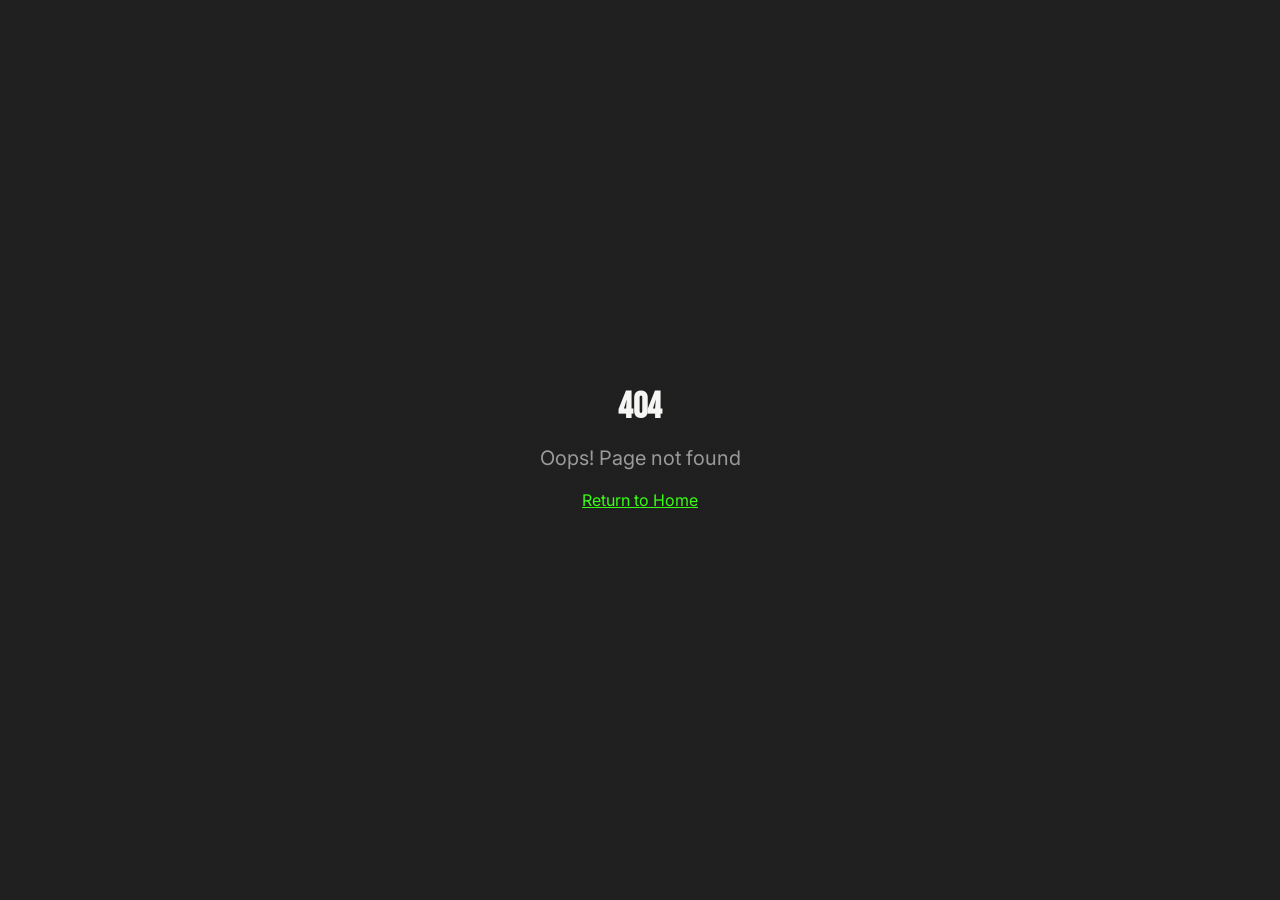
<file: index.html>
<!doctype html>
<html lang="de">
  <head>
    <meta charset="UTF-8" />
    <meta name="viewport" content="width=device-width, initial-scale=1.0" />

    <title>Amadeus Club Wilhelmshaven</title>
    <meta
      name="description"
      content="Der Amadeus Club in Wilhelmshaven bietet Hip-Hop, Afro, Retro-Vibes, VIP-Tische und Reservierungen für unvergessliche Nächte."
    />
    <meta name="author" content="Amadeus Club Wilhelmshaven" />

    <meta property="og:title" content="Amadeus Club Wilhelmshaven" />
    <meta
      property="og:description"
      content="Dein Nachtleben in Wilhelmshaven. 80er Retro trifft moderne Clubkultur."
    />
    <meta property="og:type" content="website" />
    <meta property="og:image" content="/Amadeus/og-image.jpg" />

    <meta name="twitter:card" content="summary_large_image" />
    <meta name="twitter:title" content="Amadeus Club Wilhelmshaven" />
    <meta
      name="twitter:description"
      content="VIP-Tische, Events und beste Musik im Amadeus Club Wilhelmshaven."
    />
    <meta name="twitter:image" content="/Amadeus/og-image.jpg" />

    <link rel="icon" href="/Amadeus/favicon.ico" />
    <script type="module" crossorigin src="/assets/index-DwmMILT6.js"></script>
    <link rel="stylesheet" crossorigin href="/assets/index-CGFKSxiW.css">
  </head>

  <body>
    <div id="root"></div>
  </body>
</html>
</file>
<file: assets/index-CGFKSxiW.css>
@import"https://fonts.googleapis.com/css2?family=Bebas+Neue&family=Inter:wght@300;400;500;600;700&display=swap";*,:before,:after{--tw-border-spacing-x: 0;--tw-border-spacing-y: 0;--tw-translate-x: 0;--tw-translate-y: 0;--tw-rotate: 0;--tw-skew-x: 0;--tw-skew-y: 0;--tw-scale-x: 1;--tw-scale-y: 1;--tw-pan-x: ;--tw-pan-y: ;--tw-pinch-zoom: ;--tw-scroll-snap-strictness: proximity;--tw-gradient-from-position: ;--tw-gradient-via-position: ;--tw-gradient-to-position: ;--tw-ordinal: ;--tw-slashed-zero: ;--tw-numeric-figure: ;--tw-numeric-spacing: ;--tw-numeric-fraction: ;--tw-ring-inset: ;--tw-ring-offset-width: 0px;--tw-ring-offset-color: #fff;--tw-ring-color: rgb(59 130 246 / .5);--tw-ring-offset-shadow: 0 0 #0000;--tw-ring-shadow: 0 0 #0000;--tw-shadow: 0 0 #0000;--tw-shadow-colored: 0 0 #0000;--tw-blur: ;--tw-brightness: ;--tw-contrast: ;--tw-grayscale: ;--tw-hue-rotate: ;--tw-invert: ;--tw-saturate: ;--tw-sepia: ;--tw-drop-shadow: ;--tw-backdrop-blur: ;--tw-backdrop-brightness: ;--tw-backdrop-contrast: ;--tw-backdrop-grayscale: ;--tw-backdrop-hue-rotate: ;--tw-backdrop-invert: ;--tw-backdrop-opacity: ;--tw-backdrop-saturate: ;--tw-backdrop-sepia: ;--tw-contain-size: ;--tw-contain-layout: ;--tw-contain-paint: ;--tw-contain-style: }::backdrop{--tw-border-spacing-x: 0;--tw-border-spacing-y: 0;--tw-translate-x: 0;--tw-translate-y: 0;--tw-rotate: 0;--tw-skew-x: 0;--tw-skew-y: 0;--tw-scale-x: 1;--tw-scale-y: 1;--tw-pan-x: ;--tw-pan-y: ;--tw-pinch-zoom: ;--tw-scroll-snap-strictness: proximity;--tw-gradient-from-position: ;--tw-gradient-via-position: ;--tw-gradient-to-position: ;--tw-ordinal: ;--tw-slashed-zero: ;--tw-numeric-figure: ;--tw-numeric-spacing: ;--tw-numeric-fraction: ;--tw-ring-inset: ;--tw-ring-offset-width: 0px;--tw-ring-offset-color: #fff;--tw-ring-color: rgb(59 130 246 / .5);--tw-ring-offset-shadow: 0 0 #0000;--tw-ring-shadow: 0 0 #0000;--tw-shadow: 0 0 #0000;--tw-shadow-colored: 0 0 #0000;--tw-blur: ;--tw-brightness: ;--tw-contrast: ;--tw-grayscale: ;--tw-hue-rotate: ;--tw-invert: ;--tw-saturate: ;--tw-sepia: ;--tw-drop-shadow: ;--tw-backdrop-blur: ;--tw-backdrop-brightness: ;--tw-backdrop-contrast: ;--tw-backdrop-grayscale: ;--tw-backdrop-hue-rotate: ;--tw-backdrop-invert: ;--tw-backdrop-opacity: ;--tw-backdrop-saturate: ;--tw-backdrop-sepia: ;--tw-contain-size: ;--tw-contain-layout: ;--tw-contain-paint: ;--tw-contain-style: }*,:before,:after{box-sizing:border-box;border-width:0;border-style:solid;border-color:#e5e7eb}:before,:after{--tw-content: ""}html,:host{line-height:1.5;-webkit-text-size-adjust:100%;-moz-tab-size:4;-o-tab-size:4;tab-size:4;font-family:Inter,system-ui,sans-serif;font-feature-settings:normal;font-variation-settings:normal;-webkit-tap-highlight-color:transparent}body{margin:0;line-height:inherit}hr{height:0;color:inherit;border-top-width:1px}abbr:where([title]){-webkit-text-decoration:underline dotted;text-decoration:underline dotted}h1,h2,h3,h4,h5,h6{font-size:inherit;font-weight:inherit}a{color:inherit;text-decoration:inherit}b,strong{font-weight:bolder}code,kbd,samp,pre{font-family:ui-monospace,SFMono-Regular,Menlo,Monaco,Consolas,Liberation Mono,Courier New,monospace;font-feature-settings:normal;font-variation-settings:normal;font-size:1em}small{font-size:80%}sub,sup{font-size:75%;line-height:0;position:relative;vertical-align:baseline}sub{bottom:-.25em}sup{top:-.5em}table{text-indent:0;border-color:inherit;border-collapse:collapse}button,input,optgroup,select,textarea{font-family:inherit;font-feature-settings:inherit;font-variation-settings:inherit;font-size:100%;font-weight:inherit;line-height:inherit;letter-spacing:inherit;color:inherit;margin:0;padding:0}button,select{text-transform:none}button,input:where([type=button]),input:where([type=reset]),input:where([type=submit]){-webkit-appearance:button;background-color:transparent;background-image:none}:-moz-focusring{outline:auto}:-moz-ui-invalid{box-shadow:none}progress{vertical-align:baseline}::-webkit-inner-spin-button,::-webkit-outer-spin-button{height:auto}[type=search]{-webkit-appearance:textfield;outline-offset:-2px}::-webkit-search-decoration{-webkit-appearance:none}::-webkit-file-upload-button{-webkit-appearance:button;font:inherit}summary{display:list-item}blockquote,dl,dd,h1,h2,h3,h4,h5,h6,hr,figure,p,pre{margin:0}fieldset{margin:0;padding:0}legend{padding:0}ol,ul,menu{list-style:none;margin:0;padding:0}dialog{padding:0}textarea{resize:vertical}input::-moz-placeholder,textarea::-moz-placeholder{opacity:1;color:#9ca3af}input::placeholder,textarea::placeholder{opacity:1;color:#9ca3af}button,[role=button]{cursor:pointer}:disabled{cursor:default}img,svg,video,canvas,audio,iframe,embed,object{display:block;vertical-align:middle}img,video{max-width:100%;height:auto}[hidden]:where(:not([hidden=until-found])){display:none}:root{--background: 0 0% 4%;--foreground: 60 9% 96%;--card: 0 0% 7%;--card-foreground: 60 9% 96%;--popover: 0 0% 6%;--popover-foreground: 60 9% 96%;--primary: 111 100% 54%;--primary-foreground: 0 0% 4%;--primary-glow: 111 100% 60%;--secondary: 0 0% 10%;--secondary-foreground: 60 9% 96%;--muted: 0 0% 12%;--muted-foreground: 0 0% 60%;--accent: 111 100% 54%;--accent-foreground: 0 0% 4%;--destructive: 0 84% 60%;--destructive-foreground: 60 9% 96%;--border: 0 0% 14%;--input: 0 0% 12%;--ring: 111 100% 54%;--radius: .75rem;--gradient-hero: radial-gradient(ellipse at center, hsl(111 100% 54% / .15) 0%, hsl(0 0% 4% / .95) 60%, hsl(0 0% 2%) 100%);--gradient-card: linear-gradient(145deg, hsl(0 0% 8%) 0%, hsl(0 0% 5%) 100%);--gradient-text: linear-gradient(180deg, hsl(60 9% 96%) 0%, hsl(60 9% 75%) 100%);--shadow-neon: 0 0 20px hsl(111 100% 54% / .5), 0 0 40px hsl(111 100% 54% / .25);--shadow-neon-lg: 0 0 40px hsl(111 100% 54% / .6), 0 0 80px hsl(111 100% 54% / .3);--shadow-elegant: 0 20px 60px -10px hsl(0 0% 0% / .8);--transition-smooth: cubic-bezier(.22, 1, .36, 1)}*{border-color:hsl(var(--border))}html{scroll-behavior:smooth}body{background-color:hsl(var(--background));color:hsl(var(--foreground));-webkit-font-smoothing:antialiased;-moz-osx-font-smoothing:grayscale;font-family:Inter,system-ui,sans-serif;background-image:radial-gradient(circle at 20% 10%,hsl(111 100% 54% / .04),transparent 40%),radial-gradient(circle at 80% 80%,hsl(111 100% 54% / .03),transparent 40%)}h1,h2,h3,h4,.display{font-family:Bebas Neue,Inter,sans-serif;letter-spacing:.02em}body:before{content:"";pointer-events:none;position:fixed;top:0;right:0;bottom:0;left:0;z-index:1;opacity:.035;background-image:url("data:image/svg+xml;utf8,<svg xmlns='http://www.w3.org/2000/svg' width='160' height='160'><filter id='n'><feTurbulence type='fractalNoise' baseFrequency='0.9' numOctaves='2'/></filter><rect width='100%' height='100%' filter='url(%23n)' opacity='0.6'/></svg>");mix-blend-mode:overlay}.container{width:100%;margin-right:auto;margin-left:auto;padding-right:1.5rem;padding-left:1.5rem}@media (min-width: 1400px){.container{max-width:1400px}}.sr-only{position:absolute;width:1px;height:1px;padding:0;margin:-1px;overflow:hidden;clip:rect(0,0,0,0);white-space:nowrap;border-width:0}.pointer-events-none{pointer-events:none}.pointer-events-auto{pointer-events:auto}.visible{visibility:visible}.invisible{visibility:hidden}.fixed{position:fixed}.absolute{position:absolute}.relative{position:relative}.inset-0{top:0;right:0;bottom:0;left:0}.inset-x-0{left:0;right:0}.inset-y-0{top:0;bottom:0}.-bottom-12{bottom:-3rem}.-left-12{left:-3rem}.-right-12{right:-3rem}.-top-12{top:-3rem}.bottom-0{bottom:0}.bottom-6{bottom:1.5rem}.left-0{left:0}.left-1{left:.25rem}.left-1\/2{left:50%}.left-2{left:.5rem}.left-3{left:.75rem}.left-4{left:1rem}.left-\[50\%\]{left:50%}.right-0{right:0}.right-1{right:.25rem}.right-2{right:.5rem}.right-3{right:.75rem}.right-4{right:1rem}.right-5{right:1.25rem}.right-6{right:1.5rem}.top-0{top:0}.top-1\.5{top:.375rem}.top-1\/2{top:50%}.top-2{top:.5rem}.top-3{top:.75rem}.top-3\.5{top:.875rem}.top-4{top:1rem}.top-6{top:1.5rem}.top-\[1px\]{top:1px}.top-\[50\%\]{top:50%}.top-\[60\%\]{top:60%}.top-full{top:100%}.z-0{z-index:0}.z-10{z-index:10}.z-20{z-index:20}.z-40{z-index:40}.z-50{z-index:50}.z-\[100\]{z-index:100}.z-\[1\]{z-index:1}.z-\[60\]{z-index:60}.z-\[80\]{z-index:80}.z-\[90\]{z-index:90}.col-span-1{grid-column:span 1 / span 1}.col-span-2{grid-column:span 2 / span 2}.col-span-full{grid-column:1 / -1}.-mx-1{margin-left:-.25rem;margin-right:-.25rem}.mx-2{margin-left:.5rem;margin-right:.5rem}.mx-3\.5{margin-left:.875rem;margin-right:.875rem}.mx-auto{margin-left:auto;margin-right:auto}.my-0\.5{margin-top:.125rem;margin-bottom:.125rem}.my-1{margin-top:.25rem;margin-bottom:.25rem}.my-10{margin-top:2.5rem;margin-bottom:2.5rem}.-ml-4{margin-left:-1rem}.-mt-4{margin-top:-1rem}.mb-1{margin-bottom:.25rem}.mb-10{margin-bottom:2.5rem}.mb-12{margin-bottom:3rem}.mb-2{margin-bottom:.5rem}.mb-3{margin-bottom:.75rem}.mb-4{margin-bottom:1rem}.mb-5{margin-bottom:1.25rem}.mb-6{margin-bottom:1.5rem}.mb-8{margin-bottom:2rem}.ml-1{margin-left:.25rem}.ml-2{margin-left:.5rem}.ml-auto{margin-left:auto}.mr-2{margin-right:.5rem}.mt-1{margin-top:.25rem}.mt-1\.5{margin-top:.375rem}.mt-12{margin-top:3rem}.mt-14{margin-top:3.5rem}.mt-2{margin-top:.5rem}.mt-24{margin-top:6rem}.mt-3{margin-top:.75rem}.mt-4{margin-top:1rem}.mt-6{margin-top:1.5rem}.mt-8{margin-top:2rem}.mt-auto{margin-top:auto}.line-clamp-2{overflow:hidden;display:-webkit-box;-webkit-box-orient:vertical;-webkit-line-clamp:2}.line-clamp-3{overflow:hidden;display:-webkit-box;-webkit-box-orient:vertical;-webkit-line-clamp:3}.\!block{display:block!important}.block{display:block}.inline{display:inline}.flex{display:flex}.inline-flex{display:inline-flex}.table{display:table}.grid{display:grid}.hidden{display:none}.aspect-\[4\/5\]{aspect-ratio:4/5}.aspect-square{aspect-ratio:1 / 1}.aspect-video{aspect-ratio:16 / 9}.size-4{width:1rem;height:1rem}.h-1\.5{height:.375rem}.h-10{height:2.5rem}.h-11{height:2.75rem}.h-12{height:3rem}.h-14{height:3.5rem}.h-16{height:4rem}.h-2{height:.5rem}.h-2\.5{height:.625rem}.h-20{height:5rem}.h-3{height:.75rem}.h-3\.5{height:.875rem}.h-32{height:8rem}.h-4{height:1rem}.h-40{height:10rem}.h-48{height:12rem}.h-5{height:1.25rem}.h-56{height:14rem}.h-6{height:1.5rem}.h-64{height:16rem}.h-7{height:1.75rem}.h-8{height:2rem}.h-9{height:2.25rem}.h-\[1px\]{height:1px}.h-\[400px\]{height:400px}.h-\[420px\]{height:420px}.h-\[60vh\]{height:60vh}.h-\[96px\]{height:96px}.h-\[var\(--radix-navigation-menu-viewport-height\)\]{height:var(--radix-navigation-menu-viewport-height)}.h-\[var\(--radix-select-trigger-height\)\]{height:var(--radix-select-trigger-height)}.h-auto{height:auto}.h-full{height:100%}.h-px{height:1px}.h-svh{height:100svh}.max-h-0{max-height:0px}.max-h-96{max-height:24rem}.max-h-\[300px\]{max-height:300px}.max-h-\[480px\]{max-height:480px}.max-h-\[88vh\]{max-height:88vh}.max-h-\[90vh\]{max-height:90vh}.max-h-screen{max-height:100vh}.min-h-0{min-height:0px}.min-h-\[100px\]{min-height:100px}.min-h-\[100svh\]{min-height:100svh}.min-h-\[400px\]{min-height:400px}.min-h-\[40px\]{min-height:40px}.min-h-\[80px\]{min-height:80px}.min-h-screen{min-height:100vh}.min-h-svh{min-height:100svh}.w-0{width:0px}.w-1{width:.25rem}.w-10{width:2.5rem}.w-11{width:2.75rem}.w-12{width:3rem}.w-14{width:3.5rem}.w-16{width:4rem}.w-2{width:.5rem}.w-2\.5{width:.625rem}.w-20{width:5rem}.w-3{width:.75rem}.w-3\.5{width:.875rem}.w-3\/4{width:75%}.w-32{width:8rem}.w-4{width:1rem}.w-48{width:12rem}.w-5{width:1.25rem}.w-56{width:14rem}.w-6{width:1.5rem}.w-64{width:16rem}.w-7{width:1.75rem}.w-72{width:18rem}.w-8{width:2rem}.w-9{width:2.25rem}.w-\[--sidebar-width\]{width:var(--sidebar-width)}.w-\[100px\]{width:100px}.w-\[180px\]{width:180px}.w-\[1px\]{width:1px}.w-auto{width:auto}.w-full{width:100%}.w-max{width:-moz-max-content;width:max-content}.w-px{width:1px}.min-w-0{min-width:0px}.min-w-5{min-width:1.25rem}.min-w-\[12rem\]{min-width:12rem}.min-w-\[58px\]{min-width:58px}.min-w-\[8rem\]{min-width:8rem}.min-w-\[var\(--radix-select-trigger-width\)\]{min-width:var(--radix-select-trigger-width)}.max-w-2xl{max-width:42rem}.max-w-3xl{max-width:48rem}.max-w-4xl{max-width:56rem}.max-w-7xl{max-width:80rem}.max-w-\[--skeleton-width\]{max-width:var(--skeleton-width)}.max-w-\[760px\]{max-width:760px}.max-w-\[92vw\]{max-width:92vw}.max-w-full{max-width:100%}.max-w-lg{max-width:32rem}.max-w-max{max-width:-moz-max-content;max-width:max-content}.max-w-md{max-width:28rem}.max-w-none{max-width:none}.max-w-sm{max-width:24rem}.max-w-xl{max-width:36rem}.flex-1{flex:1 1 0%}.shrink-0{flex-shrink:0}.grow{flex-grow:1}.grow-0{flex-grow:0}.basis-full{flex-basis:100%}.caption-bottom{caption-side:bottom}.border-collapse{border-collapse:collapse}.-translate-x-1\/2{--tw-translate-x: -50%;transform:translate(var(--tw-translate-x),var(--tw-translate-y)) rotate(var(--tw-rotate)) skew(var(--tw-skew-x)) skewY(var(--tw-skew-y)) scaleX(var(--tw-scale-x)) scaleY(var(--tw-scale-y))}.-translate-x-full{--tw-translate-x: -100%;transform:translate(var(--tw-translate-x),var(--tw-translate-y)) rotate(var(--tw-rotate)) skew(var(--tw-skew-x)) skewY(var(--tw-skew-y)) scaleX(var(--tw-scale-x)) scaleY(var(--tw-scale-y))}.-translate-x-px{--tw-translate-x: -1px;transform:translate(var(--tw-translate-x),var(--tw-translate-y)) rotate(var(--tw-rotate)) skew(var(--tw-skew-x)) skewY(var(--tw-skew-y)) scaleX(var(--tw-scale-x)) scaleY(var(--tw-scale-y))}.-translate-y-1\/2{--tw-translate-y: -50%;transform:translate(var(--tw-translate-x),var(--tw-translate-y)) rotate(var(--tw-rotate)) skew(var(--tw-skew-x)) skewY(var(--tw-skew-y)) scaleX(var(--tw-scale-x)) scaleY(var(--tw-scale-y))}.translate-x-0{--tw-translate-x: 0px;transform:translate(var(--tw-translate-x),var(--tw-translate-y)) rotate(var(--tw-rotate)) skew(var(--tw-skew-x)) skewY(var(--tw-skew-y)) scaleX(var(--tw-scale-x)) scaleY(var(--tw-scale-y))}.translate-x-\[-50\%\]{--tw-translate-x: -50%;transform:translate(var(--tw-translate-x),var(--tw-translate-y)) rotate(var(--tw-rotate)) skew(var(--tw-skew-x)) skewY(var(--tw-skew-y)) scaleX(var(--tw-scale-x)) scaleY(var(--tw-scale-y))}.translate-x-px{--tw-translate-x: 1px;transform:translate(var(--tw-translate-x),var(--tw-translate-y)) rotate(var(--tw-rotate)) skew(var(--tw-skew-x)) skewY(var(--tw-skew-y)) scaleX(var(--tw-scale-x)) scaleY(var(--tw-scale-y))}.translate-y-\[-50\%\]{--tw-translate-y: -50%;transform:translate(var(--tw-translate-x),var(--tw-translate-y)) rotate(var(--tw-rotate)) skew(var(--tw-skew-x)) skewY(var(--tw-skew-y)) scaleX(var(--tw-scale-x)) scaleY(var(--tw-scale-y))}.rotate-45{--tw-rotate: 45deg;transform:translate(var(--tw-translate-x),var(--tw-translate-y)) rotate(var(--tw-rotate)) skew(var(--tw-skew-x)) skewY(var(--tw-skew-y)) scaleX(var(--tw-scale-x)) scaleY(var(--tw-scale-y))}.rotate-90{--tw-rotate: 90deg;transform:translate(var(--tw-translate-x),var(--tw-translate-y)) rotate(var(--tw-rotate)) skew(var(--tw-skew-x)) skewY(var(--tw-skew-y)) scaleX(var(--tw-scale-x)) scaleY(var(--tw-scale-y))}.transform{transform:translate(var(--tw-translate-x),var(--tw-translate-y)) rotate(var(--tw-rotate)) skew(var(--tw-skew-x)) skewY(var(--tw-skew-y)) scaleX(var(--tw-scale-x)) scaleY(var(--tw-scale-y))}@keyframes fade-in{0%{opacity:0;transform:translateY(16px)}to{opacity:1;transform:translateY(0)}}.animate-fade-in{animation:fade-in .8s cubic-bezier(.22,1,.36,1) both}@keyframes pulse{50%{opacity:.5}}.animate-pulse{animation:pulse 2s cubic-bezier(.4,0,.6,1) infinite}@keyframes pulse-neon{0%,to{filter:drop-shadow(0 0 12px hsl(var(--primary) / .6)) drop-shadow(0 0 28px hsl(var(--primary) / .35))}50%{filter:drop-shadow(0 0 22px hsl(var(--primary) / .9)) drop-shadow(0 0 50px hsl(var(--primary) / .55))}}.animate-pulse-neon{animation:pulse-neon 3s ease-in-out infinite}@keyframes scale-in{0%{opacity:0;transform:scale(.96)}to{opacity:1;transform:scale(1)}}.animate-scale-in{animation:scale-in .6s cubic-bezier(.22,1,.36,1) both}@keyframes spin{to{transform:rotate(360deg)}}.animate-spin{animation:spin 1s linear infinite}.cursor-default{cursor:default}.cursor-pointer{cursor:pointer}.touch-none{touch-action:none}.select-none{-webkit-user-select:none;-moz-user-select:none;user-select:none}.resize-none{resize:none}.list-none{list-style-type:none}.columns-2{-moz-columns:2;columns:2}.grid-cols-1{grid-template-columns:repeat(1,minmax(0,1fr))}.grid-cols-2{grid-template-columns:repeat(2,minmax(0,1fr))}.flex-row{flex-direction:row}.flex-col{flex-direction:column}.flex-col-reverse{flex-direction:column-reverse}.flex-wrap{flex-wrap:wrap}.items-start{align-items:flex-start}.items-end{align-items:flex-end}.items-center{align-items:center}.items-stretch{align-items:stretch}.justify-end{justify-content:flex-end}.justify-center{justify-content:center}.justify-between{justify-content:space-between}.gap-1{gap:.25rem}.gap-1\.5{gap:.375rem}.gap-10{gap:2.5rem}.gap-2{gap:.5rem}.gap-3{gap:.75rem}.gap-4{gap:1rem}.gap-5{gap:1.25rem}.gap-6{gap:1.5rem}.gap-8{gap:2rem}.space-x-1>:not([hidden])~:not([hidden]){--tw-space-x-reverse: 0;margin-right:calc(.25rem * var(--tw-space-x-reverse));margin-left:calc(.25rem * calc(1 - var(--tw-space-x-reverse)))}.space-x-4>:not([hidden])~:not([hidden]){--tw-space-x-reverse: 0;margin-right:calc(1rem * var(--tw-space-x-reverse));margin-left:calc(1rem * calc(1 - var(--tw-space-x-reverse)))}.space-y-1>:not([hidden])~:not([hidden]){--tw-space-y-reverse: 0;margin-top:calc(.25rem * calc(1 - var(--tw-space-y-reverse)));margin-bottom:calc(.25rem * var(--tw-space-y-reverse))}.space-y-1\.5>:not([hidden])~:not([hidden]){--tw-space-y-reverse: 0;margin-top:calc(.375rem * calc(1 - var(--tw-space-y-reverse)));margin-bottom:calc(.375rem * var(--tw-space-y-reverse))}.space-y-12>:not([hidden])~:not([hidden]){--tw-space-y-reverse: 0;margin-top:calc(3rem * calc(1 - var(--tw-space-y-reverse)));margin-bottom:calc(3rem * var(--tw-space-y-reverse))}.space-y-2>:not([hidden])~:not([hidden]){--tw-space-y-reverse: 0;margin-top:calc(.5rem * calc(1 - var(--tw-space-y-reverse)));margin-bottom:calc(.5rem * var(--tw-space-y-reverse))}.space-y-3>:not([hidden])~:not([hidden]){--tw-space-y-reverse: 0;margin-top:calc(.75rem * calc(1 - var(--tw-space-y-reverse)));margin-bottom:calc(.75rem * var(--tw-space-y-reverse))}.space-y-4>:not([hidden])~:not([hidden]){--tw-space-y-reverse: 0;margin-top:calc(1rem * calc(1 - var(--tw-space-y-reverse)));margin-bottom:calc(1rem * var(--tw-space-y-reverse))}.space-y-5>:not([hidden])~:not([hidden]){--tw-space-y-reverse: 0;margin-top:calc(1.25rem * calc(1 - var(--tw-space-y-reverse)));margin-bottom:calc(1.25rem * var(--tw-space-y-reverse))}.space-y-6>:not([hidden])~:not([hidden]){--tw-space-y-reverse: 0;margin-top:calc(1.5rem * calc(1 - var(--tw-space-y-reverse)));margin-bottom:calc(1.5rem * var(--tw-space-y-reverse))}.space-y-8>:not([hidden])~:not([hidden]){--tw-space-y-reverse: 0;margin-top:calc(2rem * calc(1 - var(--tw-space-y-reverse)));margin-bottom:calc(2rem * var(--tw-space-y-reverse))}.overflow-auto{overflow:auto}.overflow-hidden{overflow:hidden}.overflow-y-auto{overflow-y:auto}.overflow-x-hidden{overflow-x:hidden}.truncate{overflow:hidden;text-overflow:ellipsis;white-space:nowrap}.whitespace-nowrap{white-space:nowrap}.whitespace-pre-line{white-space:pre-line}.whitespace-pre-wrap{white-space:pre-wrap}.break-words{overflow-wrap:break-word}.rounded{border-radius:.25rem}.rounded-2xl{border-radius:1rem}.rounded-\[2px\]{border-radius:2px}.rounded-\[inherit\]{border-radius:inherit}.rounded-full{border-radius:9999px}.rounded-lg{border-radius:var(--radius)}.rounded-md{border-radius:calc(var(--radius) - 2px)}.rounded-sm{border-radius:calc(var(--radius) - 4px)}.rounded-xl{border-radius:.75rem}.rounded-t-\[10px\]{border-top-left-radius:10px;border-top-right-radius:10px}.rounded-tl-sm{border-top-left-radius:calc(var(--radius) - 4px)}.border{border-width:1px}.border-2{border-width:2px}.border-\[1\.5px\]{border-width:1.5px}.border-y{border-top-width:1px;border-bottom-width:1px}.border-b{border-bottom-width:1px}.border-b-2{border-bottom-width:2px}.border-l{border-left-width:1px}.border-l-2{border-left-width:2px}.border-r{border-right-width:1px}.border-t{border-top-width:1px}.border-t-2{border-top-width:2px}.border-dashed{border-style:dashed}.border-\[\#baff39\]{--tw-border-opacity: 1;border-color:rgb(186 255 57 / var(--tw-border-opacity, 1))}.border-\[\#baff39\]\/20{border-color:#baff3933}.border-\[\#baff39\]\/30{border-color:#baff394d}.border-\[--color-border\]{border-color:var(--color-border)}.border-blue-500\/20{border-color:#3b82f633}.border-border{border-color:hsl(var(--border))}.border-border\/50{border-color:hsl(var(--border) / .5)}.border-border\/60{border-color:hsl(var(--border) / .6)}.border-destructive{border-color:hsl(var(--destructive))}.border-destructive\/50{border-color:hsl(var(--destructive) / .5)}.border-green-500\/20{border-color:#22c55e33}.border-input{border-color:hsl(var(--input))}.border-primary{border-color:hsl(var(--primary))}.border-primary\/20{border-color:hsl(var(--primary) / .2)}.border-primary\/30{border-color:hsl(var(--primary) / .3)}.border-primary\/40{border-color:hsl(var(--primary) / .4)}.border-red-500\/20{border-color:#ef444433}.border-transparent{border-color:transparent}.border-white\/10{border-color:#ffffff1a}.border-white\/5{border-color:#ffffff0d}.border-l-transparent{border-left-color:transparent}.border-t-transparent{border-top-color:transparent}.bg-\[\#0a0a0a\]{--tw-bg-opacity: 1;background-color:rgb(10 10 10 / var(--tw-bg-opacity, 1))}.bg-\[\#111\]{--tw-bg-opacity: 1;background-color:rgb(17 17 17 / var(--tw-bg-opacity, 1))}.bg-\[\#25D366\]{--tw-bg-opacity: 1;background-color:rgb(37 211 102 / var(--tw-bg-opacity, 1))}.bg-\[\#baff39\]{--tw-bg-opacity: 1;background-color:rgb(186 255 57 / var(--tw-bg-opacity, 1))}.bg-\[\#baff39\]\/10{background-color:#baff391a}.bg-\[--color-bg\]{background-color:var(--color-bg)}.bg-accent{background-color:hsl(var(--accent))}.bg-background{background-color:hsl(var(--background))}.bg-background\/0{background-color:hsl(var(--background) / 0)}.bg-background\/55{background-color:hsl(var(--background) / .55)}.bg-background\/95{background-color:hsl(var(--background) / .95)}.bg-black{--tw-bg-opacity: 1;background-color:rgb(0 0 0 / var(--tw-bg-opacity, 1))}.bg-black\/60{background-color:#0009}.bg-black\/80{background-color:#000c}.bg-blue-500\/10{background-color:#3b82f61a}.bg-border{background-color:hsl(var(--border))}.bg-card{background-color:hsl(var(--card))}.bg-destructive{background-color:hsl(var(--destructive))}.bg-foreground{background-color:hsl(var(--foreground))}.bg-green-500\/10{background-color:#22c55e1a}.bg-input{background-color:hsl(var(--input))}.bg-muted{background-color:hsl(var(--muted))}.bg-muted\/50{background-color:hsl(var(--muted) / .5)}.bg-popover{background-color:hsl(var(--popover))}.bg-primary{background-color:hsl(var(--primary))}.bg-primary\/10{background-color:hsl(var(--primary) / .1)}.bg-primary\/15{background-color:hsl(var(--primary) / .15)}.bg-primary\/20{background-color:hsl(var(--primary) / .2)}.bg-primary\/95{background-color:hsl(var(--primary) / .95)}.bg-red-500\/10{background-color:#ef44441a}.bg-secondary{background-color:hsl(var(--secondary))}.bg-secondary\/30{background-color:hsl(var(--secondary) / .3)}.bg-transparent{background-color:transparent}.bg-white\/10{background-color:#ffffff1a}.bg-white\/5{background-color:#ffffff0d}.bg-gradient-card{background-image:var(--gradient-card)}.bg-gradient-hero{background-image:var(--gradient-hero)}.bg-gradient-to-b{background-image:linear-gradient(to bottom,var(--tw-gradient-stops))}.bg-gradient-to-br{background-image:linear-gradient(to bottom right,var(--tw-gradient-stops))}.bg-gradient-to-t{background-image:linear-gradient(to top,var(--tw-gradient-stops))}.from-background{--tw-gradient-from: hsl(var(--background)) var(--tw-gradient-from-position);--tw-gradient-to: hsl(var(--background) / 0) var(--tw-gradient-to-position);--tw-gradient-stops: var(--tw-gradient-from), var(--tw-gradient-to)}.from-black{--tw-gradient-from: #000 var(--tw-gradient-from-position);--tw-gradient-to: rgb(0 0 0 / 0) var(--tw-gradient-to-position);--tw-gradient-stops: var(--tw-gradient-from), var(--tw-gradient-to)}.from-black\/80{--tw-gradient-from: rgb(0 0 0 / .8) var(--tw-gradient-from-position);--tw-gradient-to: rgb(0 0 0 / 0) var(--tw-gradient-to-position);--tw-gradient-stops: var(--tw-gradient-from), var(--tw-gradient-to)}.from-black\/90{--tw-gradient-from: rgb(0 0 0 / .9) var(--tw-gradient-from-position);--tw-gradient-to: rgb(0 0 0 / 0) var(--tw-gradient-to-position);--tw-gradient-stops: var(--tw-gradient-from), var(--tw-gradient-to)}.from-secondary{--tw-gradient-from: hsl(var(--secondary)) var(--tw-gradient-from-position);--tw-gradient-to: hsl(var(--secondary) / 0) var(--tw-gradient-to-position);--tw-gradient-stops: var(--tw-gradient-from), var(--tw-gradient-to)}.via-\[\#061006\]{--tw-gradient-to: rgb(6 16 6 / 0) var(--tw-gradient-to-position);--tw-gradient-stops: var(--tw-gradient-from), #061006 var(--tw-gradient-via-position), var(--tw-gradient-to)}.via-background\/30{--tw-gradient-to: hsl(var(--background) / 0) var(--tw-gradient-to-position);--tw-gradient-stops: var(--tw-gradient-from), hsl(var(--background) / .3) var(--tw-gradient-via-position), var(--tw-gradient-to)}.via-background\/40{--tw-gradient-to: hsl(var(--background) / 0) var(--tw-gradient-to-position);--tw-gradient-stops: var(--tw-gradient-from), hsl(var(--background) / .4) var(--tw-gradient-via-position), var(--tw-gradient-to)}.to-black{--tw-gradient-to: #000 var(--tw-gradient-to-position)}.to-transparent{--tw-gradient-to: transparent var(--tw-gradient-to-position)}.fill-\[\#baff39\]{fill:#baff39}.fill-black{fill:#000}.fill-current{fill:currentColor}.object-contain{-o-object-fit:contain;object-fit:contain}.object-cover{-o-object-fit:cover;object-fit:cover}.object-center{-o-object-position:center;object-position:center}.p-0{padding:0}.p-1{padding:.25rem}.p-2{padding:.5rem}.p-3{padding:.75rem}.p-4{padding:1rem}.p-6{padding:1.5rem}.p-8{padding:2rem}.p-\[1px\]{padding:1px}.px-1{padding-left:.25rem;padding-right:.25rem}.px-2{padding-left:.5rem;padding-right:.5rem}.px-2\.5{padding-left:.625rem;padding-right:.625rem}.px-3{padding-left:.75rem;padding-right:.75rem}.px-4{padding-left:1rem;padding-right:1rem}.px-5{padding-left:1.25rem;padding-right:1.25rem}.px-6{padding-left:1.5rem;padding-right:1.5rem}.px-8{padding-left:2rem;padding-right:2rem}.py-0\.5{padding-top:.125rem;padding-bottom:.125rem}.py-1{padding-top:.25rem;padding-bottom:.25rem}.py-1\.5{padding-top:.375rem;padding-bottom:.375rem}.py-10{padding-top:2.5rem;padding-bottom:2.5rem}.py-12{padding-top:3rem;padding-bottom:3rem}.py-14{padding-top:3.5rem;padding-bottom:3.5rem}.py-16{padding-top:4rem;padding-bottom:4rem}.py-2{padding-top:.5rem;padding-bottom:.5rem}.py-2\.5{padding-top:.625rem;padding-bottom:.625rem}.py-20{padding-top:5rem;padding-bottom:5rem}.py-3{padding-top:.75rem;padding-bottom:.75rem}.py-4{padding-top:1rem;padding-bottom:1rem}.py-6{padding-top:1.5rem;padding-bottom:1.5rem}.py-\[72px\]{padding-top:72px;padding-bottom:72px}.pb-2{padding-bottom:.5rem}.pb-20{padding-bottom:5rem}.pb-24{padding-bottom:6rem}.pb-3{padding-bottom:.75rem}.pb-4{padding-bottom:1rem}.pl-2{padding-left:.5rem}.pl-2\.5{padding-left:.625rem}.pl-4{padding-left:1rem}.pl-5{padding-left:1.25rem}.pl-8{padding-left:2rem}.pr-2{padding-right:.5rem}.pr-2\.5{padding-right:.625rem}.pr-8{padding-right:2rem}.pt-0{padding-top:0}.pt-1{padding-top:.25rem}.pt-20{padding-top:5rem}.pt-3{padding-top:.75rem}.pt-32{padding-top:8rem}.pt-4{padding-top:1rem}.pt-6{padding-top:1.5rem}.text-left{text-align:left}.text-center{text-align:center}.text-right{text-align:right}.align-middle{vertical-align:middle}.font-display{font-family:Bebas Neue,Inter,sans-serif}.font-mono{font-family:ui-monospace,SFMono-Regular,Menlo,Monaco,Consolas,Liberation Mono,Courier New,monospace}.text-2xl{font-size:1.5rem;line-height:2rem}.text-3xl{font-size:1.875rem;line-height:2.25rem}.text-4xl{font-size:2.25rem;line-height:2.5rem}.text-5xl{font-size:3rem;line-height:1}.text-\[0\.8rem\]{font-size:.8rem}.text-\[10px\]{font-size:10px}.text-base{font-size:1rem;line-height:1.5rem}.text-lg{font-size:1.125rem;line-height:1.75rem}.text-sm{font-size:.875rem;line-height:1.25rem}.text-xl{font-size:1.25rem;line-height:1.75rem}.text-xs{font-size:.75rem;line-height:1rem}.font-bold{font-weight:700}.font-medium{font-weight:500}.font-normal{font-weight:400}.font-semibold{font-weight:600}.uppercase{text-transform:uppercase}.italic{font-style:italic}.tabular-nums{--tw-numeric-spacing: tabular-nums;font-variant-numeric:var(--tw-ordinal) var(--tw-slashed-zero) var(--tw-numeric-figure) var(--tw-numeric-spacing) var(--tw-numeric-fraction)}.leading-\[0\.95\]{line-height:.95}.leading-none{line-height:1}.leading-relaxed{line-height:1.625}.tracking-\[0\.3em\]{letter-spacing:.3em}.tracking-\[0\.4em\]{letter-spacing:.4em}.tracking-\[0\.5em\]{letter-spacing:.5em}.tracking-tight{letter-spacing:-.025em}.tracking-tighter{letter-spacing:-.05em}.tracking-wider{letter-spacing:.05em}.tracking-widest{letter-spacing:.1em}.text-\[\#baff39\]{--tw-text-opacity: 1;color:rgb(186 255 57 / var(--tw-text-opacity, 1))}.text-\[\#baff39\]\/50{color:#baff3980}.text-accent-foreground{color:hsl(var(--accent-foreground))}.text-black{--tw-text-opacity: 1;color:rgb(0 0 0 / var(--tw-text-opacity, 1))}.text-blue-400{--tw-text-opacity: 1;color:rgb(96 165 250 / var(--tw-text-opacity, 1))}.text-blue-500{--tw-text-opacity: 1;color:rgb(59 130 246 / var(--tw-text-opacity, 1))}.text-card-foreground{color:hsl(var(--card-foreground))}.text-current{color:currentColor}.text-destructive{color:hsl(var(--destructive))}.text-destructive-foreground{color:hsl(var(--destructive-foreground))}.text-foreground{color:hsl(var(--foreground))}.text-foreground\/50{color:hsl(var(--foreground) / .5)}.text-foreground\/70{color:hsl(var(--foreground) / .7)}.text-foreground\/75{color:hsl(var(--foreground) / .75)}.text-foreground\/80{color:hsl(var(--foreground) / .8)}.text-foreground\/85{color:hsl(var(--foreground) / .85)}.text-foreground\/90{color:hsl(var(--foreground) / .9)}.text-green-500{--tw-text-opacity: 1;color:rgb(34 197 94 / var(--tw-text-opacity, 1))}.text-muted-foreground{color:hsl(var(--muted-foreground))}.text-popover-foreground{color:hsl(var(--popover-foreground))}.text-primary{color:hsl(var(--primary))}.text-primary-foreground{color:hsl(var(--primary-foreground))}.text-primary\/10{color:hsl(var(--primary) / .1)}.text-primary\/20{color:hsl(var(--primary) / .2)}.text-primary\/50{color:hsl(var(--primary) / .5)}.text-primary\/70{color:hsl(var(--primary) / .7)}.text-primary\/80{color:hsl(var(--primary) / .8)}.text-red-400{--tw-text-opacity: 1;color:rgb(248 113 113 / var(--tw-text-opacity, 1))}.text-red-500{--tw-text-opacity: 1;color:rgb(239 68 68 / var(--tw-text-opacity, 1))}.text-secondary-foreground{color:hsl(var(--secondary-foreground))}.text-white{--tw-text-opacity: 1;color:rgb(255 255 255 / var(--tw-text-opacity, 1))}.text-white\/10{color:#ffffff1a}.text-white\/20{color:#fff3}.text-white\/30{color:#ffffff4d}.text-white\/40{color:#fff6}.text-white\/5{color:#ffffff0d}.text-white\/50{color:#ffffff80}.text-white\/60{color:#fff9}.text-white\/70{color:#ffffffb3}.underline{text-decoration-line:underline}.underline-offset-4{text-underline-offset:4px}.opacity-0{opacity:0}.opacity-100{opacity:1}.opacity-40{opacity:.4}.opacity-50{opacity:.5}.opacity-60{opacity:.6}.opacity-70{opacity:.7}.opacity-90{opacity:.9}.mix-blend-screen{mix-blend-mode:screen}.shadow-2xl{--tw-shadow: 0 25px 50px -12px rgb(0 0 0 / .25);--tw-shadow-colored: 0 25px 50px -12px var(--tw-shadow-color);box-shadow:var(--tw-ring-offset-shadow, 0 0 #0000),var(--tw-ring-shadow, 0 0 #0000),var(--tw-shadow)}.shadow-\[0_0_0_1px_hsl\(var\(--sidebar-border\)\)\]{--tw-shadow: 0 0 0 1px hsl(var(--sidebar-border));--tw-shadow-colored: 0 0 0 1px var(--tw-shadow-color);box-shadow:var(--tw-ring-offset-shadow, 0 0 #0000),var(--tw-ring-shadow, 0 0 #0000),var(--tw-shadow)}.shadow-elegant{--tw-shadow: var(--shadow-elegant);--tw-shadow-colored: var(--shadow-elegant);box-shadow:var(--tw-ring-offset-shadow, 0 0 #0000),var(--tw-ring-shadow, 0 0 #0000),var(--tw-shadow)}.shadow-lg{--tw-shadow: 0 10px 15px -3px rgb(0 0 0 / .1), 0 4px 6px -4px rgb(0 0 0 / .1);--tw-shadow-colored: 0 10px 15px -3px var(--tw-shadow-color), 0 4px 6px -4px var(--tw-shadow-color);box-shadow:var(--tw-ring-offset-shadow, 0 0 #0000),var(--tw-ring-shadow, 0 0 #0000),var(--tw-shadow)}.shadow-md{--tw-shadow: 0 4px 6px -1px rgb(0 0 0 / .1), 0 2px 4px -2px rgb(0 0 0 / .1);--tw-shadow-colored: 0 4px 6px -1px var(--tw-shadow-color), 0 2px 4px -2px var(--tw-shadow-color);box-shadow:var(--tw-ring-offset-shadow, 0 0 #0000),var(--tw-ring-shadow, 0 0 #0000),var(--tw-shadow)}.shadow-neon{--tw-shadow: var(--shadow-neon);--tw-shadow-colored: var(--shadow-neon);box-shadow:var(--tw-ring-offset-shadow, 0 0 #0000),var(--tw-ring-shadow, 0 0 #0000),var(--tw-shadow)}.shadow-none{--tw-shadow: 0 0 #0000;--tw-shadow-colored: 0 0 #0000;box-shadow:var(--tw-ring-offset-shadow, 0 0 #0000),var(--tw-ring-shadow, 0 0 #0000),var(--tw-shadow)}.shadow-sm{--tw-shadow: 0 1px 2px 0 rgb(0 0 0 / .05);--tw-shadow-colored: 0 1px 2px 0 var(--tw-shadow-color);box-shadow:var(--tw-ring-offset-shadow, 0 0 #0000),var(--tw-ring-shadow, 0 0 #0000),var(--tw-shadow)}.shadow-xl{--tw-shadow: 0 20px 25px -5px rgb(0 0 0 / .1), 0 8px 10px -6px rgb(0 0 0 / .1);--tw-shadow-colored: 0 20px 25px -5px var(--tw-shadow-color), 0 8px 10px -6px var(--tw-shadow-color);box-shadow:var(--tw-ring-offset-shadow, 0 0 #0000),var(--tw-ring-shadow, 0 0 #0000),var(--tw-shadow)}.outline-none{outline:2px solid transparent;outline-offset:2px}.outline{outline-style:solid}.ring-0{--tw-ring-offset-shadow: var(--tw-ring-inset) 0 0 0 var(--tw-ring-offset-width) var(--tw-ring-offset-color);--tw-ring-shadow: var(--tw-ring-inset) 0 0 0 calc(0px + var(--tw-ring-offset-width)) var(--tw-ring-color);box-shadow:var(--tw-ring-offset-shadow),var(--tw-ring-shadow),var(--tw-shadow, 0 0 #0000)}.ring-1{--tw-ring-offset-shadow: var(--tw-ring-inset) 0 0 0 var(--tw-ring-offset-width) var(--tw-ring-offset-color);--tw-ring-shadow: var(--tw-ring-inset) 0 0 0 calc(1px + var(--tw-ring-offset-width)) var(--tw-ring-color);box-shadow:var(--tw-ring-offset-shadow),var(--tw-ring-shadow),var(--tw-shadow, 0 0 #0000)}.ring-2{--tw-ring-offset-shadow: var(--tw-ring-inset) 0 0 0 var(--tw-ring-offset-width) var(--tw-ring-offset-color);--tw-ring-shadow: var(--tw-ring-inset) 0 0 0 calc(2px + var(--tw-ring-offset-width)) var(--tw-ring-color);box-shadow:var(--tw-ring-offset-shadow),var(--tw-ring-shadow),var(--tw-shadow, 0 0 #0000)}.ring-inset{--tw-ring-inset: inset}.ring-\[\#25D366\]\/40{--tw-ring-color: rgb(37 211 102 / .4)}.ring-primary\/0{--tw-ring-color: hsl(var(--primary) / 0)}.ring-ring{--tw-ring-color: hsl(var(--ring))}.ring-offset-background{--tw-ring-offset-color: hsl(var(--background))}.blur-3xl{--tw-blur: blur(64px);filter:var(--tw-blur) var(--tw-brightness) var(--tw-contrast) var(--tw-grayscale) var(--tw-hue-rotate) var(--tw-invert) var(--tw-saturate) var(--tw-sepia) var(--tw-drop-shadow)}.grayscale-\[0\.4\]{--tw-grayscale: grayscale(.4);filter:var(--tw-blur) var(--tw-brightness) var(--tw-contrast) var(--tw-grayscale) var(--tw-hue-rotate) var(--tw-invert) var(--tw-saturate) var(--tw-sepia) var(--tw-drop-shadow)}.filter{filter:var(--tw-blur) var(--tw-brightness) var(--tw-contrast) var(--tw-grayscale) var(--tw-hue-rotate) var(--tw-invert) var(--tw-saturate) var(--tw-sepia) var(--tw-drop-shadow)}.backdrop-blur-sm{--tw-backdrop-blur: blur(4px);-webkit-backdrop-filter:var(--tw-backdrop-blur) var(--tw-backdrop-brightness) var(--tw-backdrop-contrast) var(--tw-backdrop-grayscale) var(--tw-backdrop-hue-rotate) var(--tw-backdrop-invert) var(--tw-backdrop-opacity) var(--tw-backdrop-saturate) var(--tw-backdrop-sepia);backdrop-filter:var(--tw-backdrop-blur) var(--tw-backdrop-brightness) var(--tw-backdrop-contrast) var(--tw-backdrop-grayscale) var(--tw-backdrop-hue-rotate) var(--tw-backdrop-invert) var(--tw-backdrop-opacity) var(--tw-backdrop-saturate) var(--tw-backdrop-sepia)}.transition{transition-property:color,background-color,border-color,text-decoration-color,fill,stroke,opacity,box-shadow,transform,filter,-webkit-backdrop-filter;transition-property:color,background-color,border-color,text-decoration-color,fill,stroke,opacity,box-shadow,transform,filter,backdrop-filter;transition-property:color,background-color,border-color,text-decoration-color,fill,stroke,opacity,box-shadow,transform,filter,backdrop-filter,-webkit-backdrop-filter;transition-timing-function:cubic-bezier(.4,0,.2,1);transition-duration:.15s}.transition-\[left\,right\,width\]{transition-property:left,right,width;transition-timing-function:cubic-bezier(.4,0,.2,1);transition-duration:.15s}.transition-\[margin\,opa\]{transition-property:margin,opa;transition-timing-function:cubic-bezier(.4,0,.2,1);transition-duration:.15s}.transition-\[width\,height\,padding\]{transition-property:width,height,padding;transition-timing-function:cubic-bezier(.4,0,.2,1);transition-duration:.15s}.transition-\[width\]{transition-property:width;transition-timing-function:cubic-bezier(.4,0,.2,1);transition-duration:.15s}.transition-all{transition-property:all;transition-timing-function:cubic-bezier(.4,0,.2,1);transition-duration:.15s}.transition-colors{transition-property:color,background-color,border-color,text-decoration-color,fill,stroke;transition-timing-function:cubic-bezier(.4,0,.2,1);transition-duration:.15s}.transition-opacity{transition-property:opacity;transition-timing-function:cubic-bezier(.4,0,.2,1);transition-duration:.15s}.transition-transform{transition-property:transform;transition-timing-function:cubic-bezier(.4,0,.2,1);transition-duration:.15s}.duration-1000{transition-duration:1s}.duration-200{transition-duration:.2s}.duration-300{transition-duration:.3s}.duration-500{transition-duration:.5s}.duration-700{transition-duration:.7s}.ease-in-out{transition-timing-function:cubic-bezier(.4,0,.2,1)}.ease-linear{transition-timing-function:linear}.will-change-transform{will-change:transform}@keyframes enter{0%{opacity:var(--tw-enter-opacity, 1);transform:translate3d(var(--tw-enter-translate-x, 0),var(--tw-enter-translate-y, 0),0) scale3d(var(--tw-enter-scale, 1),var(--tw-enter-scale, 1),var(--tw-enter-scale, 1)) rotate(var(--tw-enter-rotate, 0))}}@keyframes exit{to{opacity:var(--tw-exit-opacity, 1);transform:translate3d(var(--tw-exit-translate-x, 0),var(--tw-exit-translate-y, 0),0) scale3d(var(--tw-exit-scale, 1),var(--tw-exit-scale, 1),var(--tw-exit-scale, 1)) rotate(var(--tw-exit-rotate, 0))}}.animate-in{animation-name:enter;animation-duration:.15s;--tw-enter-opacity: initial;--tw-enter-scale: initial;--tw-enter-rotate: initial;--tw-enter-translate-x: initial;--tw-enter-translate-y: initial}.fade-in-0{--tw-enter-opacity: 0}.fade-in-80{--tw-enter-opacity: .8}.zoom-in-95{--tw-enter-scale: .95}.duration-1000{animation-duration:1s}.duration-200{animation-duration:.2s}.duration-300{animation-duration:.3s}.duration-500{animation-duration:.5s}.duration-700{animation-duration:.7s}.ease-in-out{animation-timing-function:cubic-bezier(.4,0,.2,1)}.ease-linear{animation-timing-function:linear}.text-glow{text-shadow:0 0 12px hsl(var(--primary) / .7),0 0 28px hsl(var(--primary) / .4)}.glass{background:#0f0f0f99;backdrop-filter:blur(14px);-webkit-backdrop-filter:blur(14px)}.reveal{opacity:0;transform:translateY(24px);transition:opacity .9s var(--transition-smooth),transform .9s var(--transition-smooth);will-change:opacity,transform}@media (max-width: 768px){.reveal{opacity:1!important;transform:none!important;transition:none!important}}.reveal.in{opacity:1;transform:translateY(0)}.hover-lift{transition:transform .4s var(--transition-smooth),box-shadow .4s var(--transition-smooth);will-change:transform,box-shadow}.hover-lift:hover{transform:translateY(-6px) scale(1.02);box-shadow:var(--shadow-neon)}.\[column-fill\:_balance\]{-moz-column-fill:balance;column-fill:balance}@keyframes pulse-opacity{0%,to{opacity:.4}50%{opacity:1}}@keyframes float-slow{0%,to{transform:translateY(0)}50%{transform:translateY(-8px)}}@keyframes scroll-pulse{0%,to{opacity:.4}50%{opacity:1}}@keyframes shimmer{0%{background-position:-200% 0}to{background-position:200% 0}}.music-eq{contain:layout paint;transform:translateZ(0)}.music-eq-bar{display:block;width:8px;flex:0 0 8px;border-radius:999px 999px 0 0;background:hsl(var(--primary));transform-origin:bottom center;transform:scaleY(var(--eq-scale));animation:eq-scale var(--eq-duration) ease-in-out var(--eq-delay) infinite alternate;box-shadow:0 0 10px hsl(var(--primary) / .45);will-change:transform;backface-visibility:hidden}@media (max-width: 768px){.music-eq-bar{width:6px;flex-basis:6px}}@keyframes eq-scale{0%{transform:scaleY(var(--eq-scale))}to{transform:scaleY(1)}}@keyframes fog{0%{transform:translate(-2%);opacity:.3}50%{transform:translate(2%,-1%);opacity:.5}to{transform:translate(-2%);opacity:.3}}@media (prefers-reduced-motion: reduce){*,*:before,*:after{animation-duration:.01ms!important;transition-duration:.01ms!important}.reveal{transform:none!important;opacity:1!important}.animate-fog,.animate-float-slow,.animate-pulse-neon{animation:none!important}}.selection\:bg-primary *::-moz-selection{background-color:hsl(var(--primary))}.selection\:bg-primary *::selection{background-color:hsl(var(--primary))}.selection\:text-primary-foreground *::-moz-selection{color:hsl(var(--primary-foreground))}.selection\:text-primary-foreground *::selection{color:hsl(var(--primary-foreground))}.selection\:bg-primary::-moz-selection{background-color:hsl(var(--primary))}.selection\:bg-primary::selection{background-color:hsl(var(--primary))}.selection\:text-primary-foreground::-moz-selection{color:hsl(var(--primary-foreground))}.selection\:text-primary-foreground::selection{color:hsl(var(--primary-foreground))}.file\:border-0::file-selector-button{border-width:0px}.file\:bg-transparent::file-selector-button{background-color:transparent}.file\:text-sm::file-selector-button{font-size:.875rem;line-height:1.25rem}.file\:font-medium::file-selector-button{font-weight:500}.file\:text-foreground::file-selector-button{color:hsl(var(--foreground))}.placeholder\:text-muted-foreground::-moz-placeholder{color:hsl(var(--muted-foreground))}.placeholder\:text-muted-foreground::placeholder{color:hsl(var(--muted-foreground))}.placeholder\:text-muted-foreground\/60::-moz-placeholder{color:hsl(var(--muted-foreground) / .6)}.placeholder\:text-muted-foreground\/60::placeholder{color:hsl(var(--muted-foreground) / .6)}.after\:absolute:after{content:var(--tw-content);position:absolute}.after\:-inset-2:after{content:var(--tw-content);top:-.5rem;right:-.5rem;bottom:-.5rem;left:-.5rem}.after\:inset-y-0:after{content:var(--tw-content);top:0;bottom:0}.after\:-bottom-1:after{content:var(--tw-content);bottom:-.25rem}.after\:left-0:after{content:var(--tw-content);left:0}.after\:left-1\/2:after{content:var(--tw-content);left:50%}.after\:h-px:after{content:var(--tw-content);height:1px}.after\:w-0:after{content:var(--tw-content);width:0px}.after\:w-1:after{content:var(--tw-content);width:.25rem}.after\:w-\[2px\]:after{content:var(--tw-content);width:2px}.after\:-translate-x-1\/2:after{content:var(--tw-content);--tw-translate-x: -50%;transform:translate(var(--tw-translate-x),var(--tw-translate-y)) rotate(var(--tw-rotate)) skew(var(--tw-skew-x)) skewY(var(--tw-skew-y)) scaleX(var(--tw-scale-x)) scaleY(var(--tw-scale-y))}.after\:bg-primary:after{content:var(--tw-content);background-color:hsl(var(--primary))}.after\:transition-all:after{content:var(--tw-content);transition-property:all;transition-timing-function:cubic-bezier(.4,0,.2,1);transition-duration:.15s}.after\:content-\[\'\'\]:after{--tw-content: "";content:var(--tw-content)}.first\:rounded-l-md:first-child{border-top-left-radius:calc(var(--radius) - 2px);border-bottom-left-radius:calc(var(--radius) - 2px)}.first\:border-l:first-child{border-left-width:1px}.last\:rounded-r-md:last-child{border-top-right-radius:calc(var(--radius) - 2px);border-bottom-right-radius:calc(var(--radius) - 2px)}.focus-within\:relative:focus-within{position:relative}.focus-within\:z-20:focus-within{z-index:20}.hover\:-translate-y-0\.5:hover{--tw-translate-y: -.125rem;transform:translate(var(--tw-translate-x),var(--tw-translate-y)) rotate(var(--tw-rotate)) skew(var(--tw-skew-x)) skewY(var(--tw-skew-y)) scaleX(var(--tw-scale-x)) scaleY(var(--tw-scale-y))}.hover\:-translate-y-1:hover{--tw-translate-y: -.25rem;transform:translate(var(--tw-translate-x),var(--tw-translate-y)) rotate(var(--tw-rotate)) skew(var(--tw-skew-x)) skewY(var(--tw-skew-y)) scaleX(var(--tw-scale-x)) scaleY(var(--tw-scale-y))}.hover\:scale-105:hover{--tw-scale-x: 1.05;--tw-scale-y: 1.05;transform:translate(var(--tw-translate-x),var(--tw-translate-y)) rotate(var(--tw-rotate)) skew(var(--tw-skew-x)) skewY(var(--tw-skew-y)) scaleX(var(--tw-scale-x)) scaleY(var(--tw-scale-y))}.hover\:scale-110:hover{--tw-scale-x: 1.1;--tw-scale-y: 1.1;transform:translate(var(--tw-translate-x),var(--tw-translate-y)) rotate(var(--tw-rotate)) skew(var(--tw-skew-x)) skewY(var(--tw-skew-y)) scaleX(var(--tw-scale-x)) scaleY(var(--tw-scale-y))}.hover\:gap-3:hover{gap:.75rem}.hover\:border-primary:hover{border-color:hsl(var(--primary))}.hover\:border-primary\/50:hover{border-color:hsl(var(--primary) / .5)}.hover\:bg-\[\#a6e632\]:hover{--tw-bg-opacity: 1;background-color:rgb(166 230 50 / var(--tw-bg-opacity, 1))}.hover\:bg-\[\#baff39\]:hover{--tw-bg-opacity: 1;background-color:rgb(186 255 57 / var(--tw-bg-opacity, 1))}.hover\:bg-accent:hover{background-color:hsl(var(--accent))}.hover\:bg-destructive\/80:hover{background-color:hsl(var(--destructive) / .8)}.hover\:bg-destructive\/90:hover{background-color:hsl(var(--destructive) / .9)}.hover\:bg-green-500\/10:hover{background-color:#22c55e1a}.hover\:bg-muted:hover{background-color:hsl(var(--muted))}.hover\:bg-muted\/50:hover{background-color:hsl(var(--muted) / .5)}.hover\:bg-primary:hover{background-color:hsl(var(--primary))}.hover\:bg-primary\/80:hover{background-color:hsl(var(--primary) / .8)}.hover\:bg-primary\/90:hover{background-color:hsl(var(--primary) / .9)}.hover\:bg-red-400\/10:hover{background-color:#f871711a}.hover\:bg-red-500:hover{--tw-bg-opacity: 1;background-color:rgb(239 68 68 / var(--tw-bg-opacity, 1))}.hover\:bg-red-500\/10:hover{background-color:#ef44441a}.hover\:bg-secondary:hover{background-color:hsl(var(--secondary))}.hover\:bg-secondary\/80:hover{background-color:hsl(var(--secondary) / .8)}.hover\:bg-transparent:hover{background-color:transparent}.hover\:bg-white\/10:hover{background-color:#ffffff1a}.hover\:bg-white\/5:hover{background-color:#ffffff0d}.hover\:text-accent-foreground:hover{color:hsl(var(--accent-foreground))}.hover\:text-black:hover{--tw-text-opacity: 1;color:rgb(0 0 0 / var(--tw-text-opacity, 1))}.hover\:text-foreground:hover{color:hsl(var(--foreground))}.hover\:text-muted-foreground:hover{color:hsl(var(--muted-foreground))}.hover\:text-primary:hover{color:hsl(var(--primary))}.hover\:text-primary-foreground:hover{color:hsl(var(--primary-foreground))}.hover\:text-primary\/90:hover{color:hsl(var(--primary) / .9)}.hover\:text-red-400:hover{--tw-text-opacity: 1;color:rgb(248 113 113 / var(--tw-text-opacity, 1))}.hover\:text-white:hover{--tw-text-opacity: 1;color:rgb(255 255 255 / var(--tw-text-opacity, 1))}.hover\:underline:hover{text-decoration-line:underline}.hover\:opacity-100:hover{opacity:1}.hover\:shadow-\[0_0_0_1px_hsl\(var\(--sidebar-accent\)\)\]:hover{--tw-shadow: 0 0 0 1px hsl(var(--sidebar-accent));--tw-shadow-colored: 0 0 0 1px var(--tw-shadow-color);box-shadow:var(--tw-ring-offset-shadow, 0 0 #0000),var(--tw-ring-shadow, 0 0 #0000),var(--tw-shadow)}.hover\:shadow-neon:hover{--tw-shadow: var(--shadow-neon);--tw-shadow-colored: var(--shadow-neon);box-shadow:var(--tw-ring-offset-shadow, 0 0 #0000),var(--tw-ring-shadow, 0 0 #0000),var(--tw-shadow)}.hover\:shadow-neon-lg:hover{--tw-shadow: var(--shadow-neon-lg);--tw-shadow-colored: var(--shadow-neon-lg);box-shadow:var(--tw-ring-offset-shadow, 0 0 #0000),var(--tw-ring-shadow, 0 0 #0000),var(--tw-shadow)}.hover\:after\:w-full:hover:after{content:var(--tw-content);width:100%}.focus\:border-\[\#baff39\]:focus{--tw-border-opacity: 1;border-color:rgb(186 255 57 / var(--tw-border-opacity, 1))}.focus\:border-primary:focus{border-color:hsl(var(--primary))}.focus\:bg-accent:focus{background-color:hsl(var(--accent))}.focus\:bg-primary:focus{background-color:hsl(var(--primary))}.focus\:text-accent-foreground:focus{color:hsl(var(--accent-foreground))}.focus\:text-primary-foreground:focus{color:hsl(var(--primary-foreground))}.focus\:opacity-100:focus{opacity:1}.focus\:outline-none:focus{outline:2px solid transparent;outline-offset:2px}.focus\:ring-1:focus{--tw-ring-offset-shadow: var(--tw-ring-inset) 0 0 0 var(--tw-ring-offset-width) var(--tw-ring-offset-color);--tw-ring-shadow: var(--tw-ring-inset) 0 0 0 calc(1px + var(--tw-ring-offset-width)) var(--tw-ring-color);box-shadow:var(--tw-ring-offset-shadow),var(--tw-ring-shadow),var(--tw-shadow, 0 0 #0000)}.focus\:ring-2:focus{--tw-ring-offset-shadow: var(--tw-ring-inset) 0 0 0 var(--tw-ring-offset-width) var(--tw-ring-offset-color);--tw-ring-shadow: var(--tw-ring-inset) 0 0 0 calc(2px + var(--tw-ring-offset-width)) var(--tw-ring-color);box-shadow:var(--tw-ring-offset-shadow),var(--tw-ring-shadow),var(--tw-shadow, 0 0 #0000)}.focus\:ring-primary:focus{--tw-ring-color: hsl(var(--primary))}.focus\:ring-ring:focus{--tw-ring-color: hsl(var(--ring))}.focus\:ring-offset-2:focus{--tw-ring-offset-width: 2px}.focus-visible\:outline-none:focus-visible{outline:2px solid transparent;outline-offset:2px}.focus-visible\:ring-1:focus-visible{--tw-ring-offset-shadow: var(--tw-ring-inset) 0 0 0 var(--tw-ring-offset-width) var(--tw-ring-offset-color);--tw-ring-shadow: var(--tw-ring-inset) 0 0 0 calc(1px + var(--tw-ring-offset-width)) var(--tw-ring-color);box-shadow:var(--tw-ring-offset-shadow),var(--tw-ring-shadow),var(--tw-shadow, 0 0 #0000)}.focus-visible\:ring-2:focus-visible{--tw-ring-offset-shadow: var(--tw-ring-inset) 0 0 0 var(--tw-ring-offset-width) var(--tw-ring-offset-color);--tw-ring-shadow: var(--tw-ring-inset) 0 0 0 calc(2px + var(--tw-ring-offset-width)) var(--tw-ring-color);box-shadow:var(--tw-ring-offset-shadow),var(--tw-ring-shadow),var(--tw-shadow, 0 0 #0000)}.focus-visible\:ring-ring:focus-visible{--tw-ring-color: hsl(var(--ring))}.focus-visible\:ring-offset-1:focus-visible{--tw-ring-offset-width: 1px}.focus-visible\:ring-offset-2:focus-visible{--tw-ring-offset-width: 2px}.focus-visible\:ring-offset-background:focus-visible{--tw-ring-offset-color: hsl(var(--background))}.active\:translate-y-0:active{--tw-translate-y: 0px;transform:translate(var(--tw-translate-x),var(--tw-translate-y)) rotate(var(--tw-rotate)) skew(var(--tw-skew-x)) skewY(var(--tw-skew-y)) scaleX(var(--tw-scale-x)) scaleY(var(--tw-scale-y))}.active\:scale-95:active{--tw-scale-x: .95;--tw-scale-y: .95;transform:translate(var(--tw-translate-x),var(--tw-translate-y)) rotate(var(--tw-rotate)) skew(var(--tw-skew-x)) skewY(var(--tw-skew-y)) scaleX(var(--tw-scale-x)) scaleY(var(--tw-scale-y))}.disabled\:pointer-events-none:disabled{pointer-events:none}.disabled\:cursor-not-allowed:disabled{cursor:not-allowed}.disabled\:opacity-50:disabled{opacity:.5}.disabled\:opacity-60:disabled{opacity:.6}.group\/menu-item:focus-within .group-focus-within\/menu-item\:opacity-100{opacity:1}.group:hover .group-hover\:translate-x-1{--tw-translate-x: .25rem;transform:translate(var(--tw-translate-x),var(--tw-translate-y)) rotate(var(--tw-rotate)) skew(var(--tw-skew-x)) skewY(var(--tw-skew-y)) scaleX(var(--tw-scale-x)) scaleY(var(--tw-scale-y))}.group:hover .group-hover\:scale-105{--tw-scale-x: 1.05;--tw-scale-y: 1.05;transform:translate(var(--tw-translate-x),var(--tw-translate-y)) rotate(var(--tw-rotate)) skew(var(--tw-skew-x)) skewY(var(--tw-skew-y)) scaleX(var(--tw-scale-x)) scaleY(var(--tw-scale-y))}.group:hover .group-hover\:scale-110{--tw-scale-x: 1.1;--tw-scale-y: 1.1;transform:translate(var(--tw-translate-x),var(--tw-translate-y)) rotate(var(--tw-rotate)) skew(var(--tw-skew-x)) skewY(var(--tw-skew-y)) scaleX(var(--tw-scale-x)) scaleY(var(--tw-scale-y))}.group:hover .group-hover\:bg-background\/20{background-color:hsl(var(--background) / .2)}.group:hover .group-hover\:text-primary{color:hsl(var(--primary))}.group:hover .group-hover\:text-white{--tw-text-opacity: 1;color:rgb(255 255 255 / var(--tw-text-opacity, 1))}.group\/menu-item:hover .group-hover\/menu-item\:opacity-100,.group:hover .group-hover\:opacity-100{opacity:1}.group:hover .group-hover\:ring-primary\/40{--tw-ring-color: hsl(var(--primary) / .4)}.group:hover .group-hover\:ring-primary\/50{--tw-ring-color: hsl(var(--primary) / .5)}.group.destructive .group-\[\.destructive\]\:border-muted\/40{border-color:hsl(var(--muted) / .4)}.group.toaster .group-\[\.toaster\]\:border-border{border-color:hsl(var(--border))}.group.toast .group-\[\.toast\]\:bg-muted{background-color:hsl(var(--muted))}.group.toast .group-\[\.toast\]\:bg-primary{background-color:hsl(var(--primary))}.group.toaster .group-\[\.toaster\]\:bg-background{background-color:hsl(var(--background))}.group.destructive .group-\[\.destructive\]\:text-red-300{--tw-text-opacity: 1;color:rgb(252 165 165 / var(--tw-text-opacity, 1))}.group.toast .group-\[\.toast\]\:text-muted-foreground{color:hsl(var(--muted-foreground))}.group.toast .group-\[\.toast\]\:text-primary-foreground{color:hsl(var(--primary-foreground))}.group.toaster .group-\[\.toaster\]\:text-foreground{color:hsl(var(--foreground))}.group.toaster .group-\[\.toaster\]\:shadow-lg{--tw-shadow: 0 10px 15px -3px rgb(0 0 0 / .1), 0 4px 6px -4px rgb(0 0 0 / .1);--tw-shadow-colored: 0 10px 15px -3px var(--tw-shadow-color), 0 4px 6px -4px var(--tw-shadow-color);box-shadow:var(--tw-ring-offset-shadow, 0 0 #0000),var(--tw-ring-shadow, 0 0 #0000),var(--tw-shadow)}.group.destructive .group-\[\.destructive\]\:hover\:border-destructive\/30:hover{border-color:hsl(var(--destructive) / .3)}.group.destructive .group-\[\.destructive\]\:hover\:bg-destructive:hover{background-color:hsl(var(--destructive))}.group.destructive .group-\[\.destructive\]\:hover\:text-destructive-foreground:hover{color:hsl(var(--destructive-foreground))}.group.destructive .group-\[\.destructive\]\:hover\:text-red-50:hover{--tw-text-opacity: 1;color:rgb(254 242 242 / var(--tw-text-opacity, 1))}.group.destructive .group-\[\.destructive\]\:focus\:ring-destructive:focus{--tw-ring-color: hsl(var(--destructive))}.group.destructive .group-\[\.destructive\]\:focus\:ring-red-400:focus{--tw-ring-opacity: 1;--tw-ring-color: rgb(248 113 113 / var(--tw-ring-opacity, 1))}.group.destructive .group-\[\.destructive\]\:focus\:ring-offset-red-600:focus{--tw-ring-offset-color: #dc2626}.peer:disabled~.peer-disabled\:cursor-not-allowed{cursor:not-allowed}.peer:disabled~.peer-disabled\:opacity-70{opacity:.7}.has-\[\:disabled\]\:opacity-50:has(:disabled){opacity:.5}.group\/menu-item:has([data-sidebar=menu-action]) .group-has-\[\[data-sidebar\=menu-action\]\]\/menu-item\:pr-8{padding-right:2rem}.aria-disabled\:pointer-events-none[aria-disabled=true]{pointer-events:none}.aria-disabled\:opacity-50[aria-disabled=true]{opacity:.5}.aria-selected\:bg-accent[aria-selected=true]{background-color:hsl(var(--accent))}.aria-selected\:bg-accent\/50[aria-selected=true]{background-color:hsl(var(--accent) / .5)}.aria-selected\:text-accent-foreground[aria-selected=true]{color:hsl(var(--accent-foreground))}.aria-selected\:text-muted-foreground[aria-selected=true]{color:hsl(var(--muted-foreground))}.aria-selected\:opacity-100[aria-selected=true]{opacity:1}.aria-selected\:opacity-30[aria-selected=true]{opacity:.3}.data-\[disabled\=true\]\:pointer-events-none[data-disabled=true],.data-\[disabled\]\:pointer-events-none[data-disabled]{pointer-events:none}.data-\[panel-group-direction\=vertical\]\:h-px[data-panel-group-direction=vertical]{height:1px}.data-\[panel-group-direction\=vertical\]\:w-full[data-panel-group-direction=vertical]{width:100%}.data-\[side\=bottom\]\:translate-y-1[data-side=bottom]{--tw-translate-y: .25rem;transform:translate(var(--tw-translate-x),var(--tw-translate-y)) rotate(var(--tw-rotate)) skew(var(--tw-skew-x)) skewY(var(--tw-skew-y)) scaleX(var(--tw-scale-x)) scaleY(var(--tw-scale-y))}.data-\[side\=left\]\:-translate-x-1[data-side=left]{--tw-translate-x: -.25rem;transform:translate(var(--tw-translate-x),var(--tw-translate-y)) rotate(var(--tw-rotate)) skew(var(--tw-skew-x)) skewY(var(--tw-skew-y)) scaleX(var(--tw-scale-x)) scaleY(var(--tw-scale-y))}.data-\[side\=right\]\:translate-x-1[data-side=right]{--tw-translate-x: .25rem;transform:translate(var(--tw-translate-x),var(--tw-translate-y)) rotate(var(--tw-rotate)) skew(var(--tw-skew-x)) skewY(var(--tw-skew-y)) scaleX(var(--tw-scale-x)) scaleY(var(--tw-scale-y))}.data-\[side\=top\]\:-translate-y-1[data-side=top]{--tw-translate-y: -.25rem;transform:translate(var(--tw-translate-x),var(--tw-translate-y)) rotate(var(--tw-rotate)) skew(var(--tw-skew-x)) skewY(var(--tw-skew-y)) scaleX(var(--tw-scale-x)) scaleY(var(--tw-scale-y))}.data-\[state\=checked\]\:translate-x-5[data-state=checked]{--tw-translate-x: 1.25rem;transform:translate(var(--tw-translate-x),var(--tw-translate-y)) rotate(var(--tw-rotate)) skew(var(--tw-skew-x)) skewY(var(--tw-skew-y)) scaleX(var(--tw-scale-x)) scaleY(var(--tw-scale-y))}.data-\[state\=unchecked\]\:translate-x-0[data-state=unchecked],.data-\[swipe\=cancel\]\:translate-x-0[data-swipe=cancel]{--tw-translate-x: 0px;transform:translate(var(--tw-translate-x),var(--tw-translate-y)) rotate(var(--tw-rotate)) skew(var(--tw-skew-x)) skewY(var(--tw-skew-y)) scaleX(var(--tw-scale-x)) scaleY(var(--tw-scale-y))}.data-\[swipe\=end\]\:translate-x-\[var\(--radix-toast-swipe-end-x\)\][data-swipe=end]{--tw-translate-x: var(--radix-toast-swipe-end-x);transform:translate(var(--tw-translate-x),var(--tw-translate-y)) rotate(var(--tw-rotate)) skew(var(--tw-skew-x)) skewY(var(--tw-skew-y)) scaleX(var(--tw-scale-x)) scaleY(var(--tw-scale-y))}.data-\[swipe\=move\]\:translate-x-\[var\(--radix-toast-swipe-move-x\)\][data-swipe=move]{--tw-translate-x: var(--radix-toast-swipe-move-x);transform:translate(var(--tw-translate-x),var(--tw-translate-y)) rotate(var(--tw-rotate)) skew(var(--tw-skew-x)) skewY(var(--tw-skew-y)) scaleX(var(--tw-scale-x)) scaleY(var(--tw-scale-y))}@keyframes accordion-up{0%{height:var(--radix-accordion-content-height)}to{height:0}}.data-\[state\=closed\]\:animate-accordion-up[data-state=closed]{animation:accordion-up .2s ease-out}@keyframes accordion-down{0%{height:0}to{height:var(--radix-accordion-content-height)}}.data-\[state\=open\]\:animate-accordion-down[data-state=open]{animation:accordion-down .2s ease-out}.data-\[panel-group-direction\=vertical\]\:flex-col[data-panel-group-direction=vertical]{flex-direction:column}.data-\[active\]\:bg-accent\/50[data-active]{background-color:hsl(var(--accent) / .5)}.data-\[selected\=\'true\'\]\:bg-accent[data-selected=true]{background-color:hsl(var(--accent))}.data-\[state\=active\]\:bg-background[data-state=active]{background-color:hsl(var(--background))}.data-\[state\=checked\]\:bg-primary[data-state=checked]{background-color:hsl(var(--primary))}.data-\[state\=on\]\:bg-accent[data-state=on],.data-\[state\=open\]\:bg-accent[data-state=open]{background-color:hsl(var(--accent))}.data-\[state\=open\]\:bg-accent\/50[data-state=open]{background-color:hsl(var(--accent) / .5)}.data-\[state\=open\]\:bg-secondary[data-state=open]{background-color:hsl(var(--secondary))}.data-\[state\=selected\]\:bg-muted[data-state=selected]{background-color:hsl(var(--muted))}.data-\[state\=unchecked\]\:bg-input[data-state=unchecked]{background-color:hsl(var(--input))}.data-\[active\=true\]\:font-medium[data-active=true]{font-weight:500}.data-\[selected\=true\]\:text-accent-foreground[data-selected=true]{color:hsl(var(--accent-foreground))}.data-\[state\=active\]\:text-foreground[data-state=active]{color:hsl(var(--foreground))}.data-\[state\=checked\]\:text-primary-foreground[data-state=checked]{color:hsl(var(--primary-foreground))}.data-\[state\=on\]\:text-accent-foreground[data-state=on],.data-\[state\=open\]\:text-accent-foreground[data-state=open]{color:hsl(var(--accent-foreground))}.data-\[state\=open\]\:text-muted-foreground[data-state=open]{color:hsl(var(--muted-foreground))}.data-\[disabled\=true\]\:opacity-50[data-disabled=true],.data-\[disabled\]\:opacity-50[data-disabled]{opacity:.5}.data-\[state\=open\]\:opacity-100[data-state=open]{opacity:1}.data-\[state\=active\]\:shadow-sm[data-state=active]{--tw-shadow: 0 1px 2px 0 rgb(0 0 0 / .05);--tw-shadow-colored: 0 1px 2px 0 var(--tw-shadow-color);box-shadow:var(--tw-ring-offset-shadow, 0 0 #0000),var(--tw-ring-shadow, 0 0 #0000),var(--tw-shadow)}.data-\[swipe\=move\]\:transition-none[data-swipe=move]{transition-property:none}.data-\[state\=closed\]\:duration-300[data-state=closed]{transition-duration:.3s}.data-\[state\=open\]\:duration-500[data-state=open]{transition-duration:.5s}.data-\[motion\^\=from-\]\:animate-in[data-motion^=from-],.data-\[state\=open\]\:animate-in[data-state=open],.data-\[state\=visible\]\:animate-in[data-state=visible]{animation-name:enter;animation-duration:.15s;--tw-enter-opacity: initial;--tw-enter-scale: initial;--tw-enter-rotate: initial;--tw-enter-translate-x: initial;--tw-enter-translate-y: initial}.data-\[motion\^\=to-\]\:animate-out[data-motion^=to-],.data-\[state\=closed\]\:animate-out[data-state=closed],.data-\[state\=hidden\]\:animate-out[data-state=hidden],.data-\[swipe\=end\]\:animate-out[data-swipe=end]{animation-name:exit;animation-duration:.15s;--tw-exit-opacity: initial;--tw-exit-scale: initial;--tw-exit-rotate: initial;--tw-exit-translate-x: initial;--tw-exit-translate-y: initial}.data-\[motion\^\=from-\]\:fade-in[data-motion^=from-]{--tw-enter-opacity: 0}.data-\[motion\^\=to-\]\:fade-out[data-motion^=to-],.data-\[state\=closed\]\:fade-out-0[data-state=closed]{--tw-exit-opacity: 0}.data-\[state\=closed\]\:fade-out-80[data-state=closed]{--tw-exit-opacity: .8}.data-\[state\=hidden\]\:fade-out[data-state=hidden]{--tw-exit-opacity: 0}.data-\[state\=open\]\:fade-in-0[data-state=open],.data-\[state\=visible\]\:fade-in[data-state=visible]{--tw-enter-opacity: 0}.data-\[state\=closed\]\:zoom-out-95[data-state=closed]{--tw-exit-scale: .95}.data-\[state\=open\]\:zoom-in-90[data-state=open]{--tw-enter-scale: .9}.data-\[state\=open\]\:zoom-in-95[data-state=open]{--tw-enter-scale: .95}.data-\[motion\=from-end\]\:slide-in-from-right-52[data-motion=from-end]{--tw-enter-translate-x: 13rem}.data-\[motion\=from-start\]\:slide-in-from-left-52[data-motion=from-start]{--tw-enter-translate-x: -13rem}.data-\[motion\=to-end\]\:slide-out-to-right-52[data-motion=to-end]{--tw-exit-translate-x: 13rem}.data-\[motion\=to-start\]\:slide-out-to-left-52[data-motion=to-start]{--tw-exit-translate-x: -13rem}.data-\[side\=bottom\]\:slide-in-from-top-2[data-side=bottom]{--tw-enter-translate-y: -.5rem}.data-\[side\=left\]\:slide-in-from-right-2[data-side=left]{--tw-enter-translate-x: .5rem}.data-\[side\=right\]\:slide-in-from-left-2[data-side=right]{--tw-enter-translate-x: -.5rem}.data-\[side\=top\]\:slide-in-from-bottom-2[data-side=top]{--tw-enter-translate-y: .5rem}.data-\[state\=closed\]\:slide-out-to-bottom[data-state=closed]{--tw-exit-translate-y: 100%}.data-\[state\=closed\]\:slide-out-to-left[data-state=closed]{--tw-exit-translate-x: -100%}.data-\[state\=closed\]\:slide-out-to-left-1\/2[data-state=closed]{--tw-exit-translate-x: -50%}.data-\[state\=closed\]\:slide-out-to-right[data-state=closed],.data-\[state\=closed\]\:slide-out-to-right-full[data-state=closed]{--tw-exit-translate-x: 100%}.data-\[state\=closed\]\:slide-out-to-top[data-state=closed]{--tw-exit-translate-y: -100%}.data-\[state\=closed\]\:slide-out-to-top-\[48\%\][data-state=closed]{--tw-exit-translate-y: -48%}.data-\[state\=open\]\:slide-in-from-bottom[data-state=open]{--tw-enter-translate-y: 100%}.data-\[state\=open\]\:slide-in-from-left[data-state=open]{--tw-enter-translate-x: -100%}.data-\[state\=open\]\:slide-in-from-left-1\/2[data-state=open]{--tw-enter-translate-x: -50%}.data-\[state\=open\]\:slide-in-from-right[data-state=open]{--tw-enter-translate-x: 100%}.data-\[state\=open\]\:slide-in-from-top[data-state=open]{--tw-enter-translate-y: -100%}.data-\[state\=open\]\:slide-in-from-top-\[48\%\][data-state=open]{--tw-enter-translate-y: -48%}.data-\[state\=open\]\:slide-in-from-top-full[data-state=open]{--tw-enter-translate-y: -100%}.data-\[state\=closed\]\:duration-300[data-state=closed]{animation-duration:.3s}.data-\[state\=open\]\:duration-500[data-state=open]{animation-duration:.5s}.data-\[panel-group-direction\=vertical\]\:after\:left-0[data-panel-group-direction=vertical]:after{content:var(--tw-content);left:0}.data-\[panel-group-direction\=vertical\]\:after\:h-1[data-panel-group-direction=vertical]:after{content:var(--tw-content);height:.25rem}.data-\[panel-group-direction\=vertical\]\:after\:w-full[data-panel-group-direction=vertical]:after{content:var(--tw-content);width:100%}.data-\[panel-group-direction\=vertical\]\:after\:-translate-y-1\/2[data-panel-group-direction=vertical]:after{content:var(--tw-content);--tw-translate-y: -50%;transform:translate(var(--tw-translate-x),var(--tw-translate-y)) rotate(var(--tw-rotate)) skew(var(--tw-skew-x)) skewY(var(--tw-skew-y)) scaleX(var(--tw-scale-x)) scaleY(var(--tw-scale-y))}.data-\[panel-group-direction\=vertical\]\:after\:translate-x-0[data-panel-group-direction=vertical]:after{content:var(--tw-content);--tw-translate-x: 0px;transform:translate(var(--tw-translate-x),var(--tw-translate-y)) rotate(var(--tw-rotate)) skew(var(--tw-skew-x)) skewY(var(--tw-skew-y)) scaleX(var(--tw-scale-x)) scaleY(var(--tw-scale-y))}.group[data-collapsible=offcanvas] .group-data-\[collapsible\=offcanvas\]\:left-\[calc\(var\(--sidebar-width\)\*-1\)\]{left:calc(var(--sidebar-width) * -1)}.group[data-collapsible=offcanvas] .group-data-\[collapsible\=offcanvas\]\:right-\[calc\(var\(--sidebar-width\)\*-1\)\]{right:calc(var(--sidebar-width) * -1)}.group[data-side=left] .group-data-\[side\=left\]\:-right-4{right:-1rem}.group[data-side=right] .group-data-\[side\=right\]\:left-0{left:0}.group[data-collapsible=icon] .group-data-\[collapsible\=icon\]\:-mt-8{margin-top:-2rem}.group[data-collapsible=icon] .group-data-\[collapsible\=icon\]\:hidden{display:none}.group[data-collapsible=icon] .group-data-\[collapsible\=icon\]\:\!size-8{width:2rem!important;height:2rem!important}.group[data-collapsible=icon] .group-data-\[collapsible\=icon\]\:w-\[--sidebar-width-icon\]{width:var(--sidebar-width-icon)}.group[data-collapsible=icon] .group-data-\[collapsible\=icon\]\:w-\[calc\(var\(--sidebar-width-icon\)_\+_theme\(spacing\.4\)\)\]{width:calc(var(--sidebar-width-icon) + 1rem)}.group[data-collapsible=icon] .group-data-\[collapsible\=icon\]\:w-\[calc\(var\(--sidebar-width-icon\)_\+_theme\(spacing\.4\)_\+2px\)\]{width:calc(var(--sidebar-width-icon) + 1rem + 2px)}.group[data-collapsible=offcanvas] .group-data-\[collapsible\=offcanvas\]\:w-0{width:0px}.group[data-collapsible=offcanvas] .group-data-\[collapsible\=offcanvas\]\:translate-x-0{--tw-translate-x: 0px;transform:translate(var(--tw-translate-x),var(--tw-translate-y)) rotate(var(--tw-rotate)) skew(var(--tw-skew-x)) skewY(var(--tw-skew-y)) scaleX(var(--tw-scale-x)) scaleY(var(--tw-scale-y))}.group[data-side=right] .group-data-\[side\=right\]\:rotate-180,.group[data-state=open] .group-data-\[state\=open\]\:rotate-180{--tw-rotate: 180deg;transform:translate(var(--tw-translate-x),var(--tw-translate-y)) rotate(var(--tw-rotate)) skew(var(--tw-skew-x)) skewY(var(--tw-skew-y)) scaleX(var(--tw-scale-x)) scaleY(var(--tw-scale-y))}.group[data-collapsible=icon] .group-data-\[collapsible\=icon\]\:overflow-hidden{overflow:hidden}.group[data-variant=floating] .group-data-\[variant\=floating\]\:rounded-lg{border-radius:var(--radius)}.group[data-variant=floating] .group-data-\[variant\=floating\]\:border{border-width:1px}.group[data-side=left] .group-data-\[side\=left\]\:border-r{border-right-width:1px}.group[data-side=right] .group-data-\[side\=right\]\:border-l{border-left-width:1px}.group[data-collapsible=icon] .group-data-\[collapsible\=icon\]\:\!p-0{padding:0!important}.group[data-collapsible=icon] .group-data-\[collapsible\=icon\]\:\!p-2{padding:.5rem!important}.group[data-collapsible=icon] .group-data-\[collapsible\=icon\]\:opacity-0{opacity:0}.group[data-variant=floating] .group-data-\[variant\=floating\]\:shadow{--tw-shadow: 0 1px 3px 0 rgb(0 0 0 / .1), 0 1px 2px -1px rgb(0 0 0 / .1);--tw-shadow-colored: 0 1px 3px 0 var(--tw-shadow-color), 0 1px 2px -1px var(--tw-shadow-color);box-shadow:var(--tw-ring-offset-shadow, 0 0 #0000),var(--tw-ring-shadow, 0 0 #0000),var(--tw-shadow)}.group[data-collapsible=offcanvas] .group-data-\[collapsible\=offcanvas\]\:after\:left-full:after{content:var(--tw-content);left:100%}.peer\/menu-button[data-size=default]~.peer-data-\[size\=default\]\/menu-button\:top-1\.5{top:.375rem}.peer\/menu-button[data-size=lg]~.peer-data-\[size\=lg\]\/menu-button\:top-2\.5{top:.625rem}.peer\/menu-button[data-size=sm]~.peer-data-\[size\=sm\]\/menu-button\:top-1{top:.25rem}.peer[data-variant=inset]~.peer-data-\[variant\=inset\]\:min-h-\[calc\(100svh-theme\(spacing\.4\)\)\]{min-height:calc(100svh - 1rem)}.dark\:border-destructive:is(.dark *){border-color:hsl(var(--destructive))}@media (min-width: 640px){.sm\:bottom-0{bottom:0}.sm\:right-0{right:0}.sm\:top-auto{top:auto}.sm\:mt-0{margin-top:0}.sm\:block{display:block}.sm\:flex{display:flex}.sm\:w-auto{width:auto}.sm\:max-w-sm{max-width:24rem}.sm\:grid-cols-2{grid-template-columns:repeat(2,minmax(0,1fr))}.sm\:flex-row{flex-direction:row}.sm\:flex-col{flex-direction:column}.sm\:justify-end{justify-content:flex-end}.sm\:gap-0{gap:0px}.sm\:gap-2\.5{gap:.625rem}.sm\:gap-3{gap:.75rem}.sm\:gap-4{gap:1rem}.sm\:space-x-2>:not([hidden])~:not([hidden]){--tw-space-x-reverse: 0;margin-right:calc(.5rem * var(--tw-space-x-reverse));margin-left:calc(.5rem * calc(1 - var(--tw-space-x-reverse)))}.sm\:space-x-4>:not([hidden])~:not([hidden]){--tw-space-x-reverse: 0;margin-right:calc(1rem * var(--tw-space-x-reverse));margin-left:calc(1rem * calc(1 - var(--tw-space-x-reverse)))}.sm\:space-y-0>:not([hidden])~:not([hidden]){--tw-space-y-reverse: 0;margin-top:calc(0px * calc(1 - var(--tw-space-y-reverse)));margin-bottom:calc(0px * var(--tw-space-y-reverse))}.sm\:rounded-lg{border-radius:var(--radius)}.sm\:text-left{text-align:left}.sm\:text-3xl{font-size:1.875rem;line-height:2.25rem}.sm\:text-6xl{font-size:3.75rem;line-height:1}.data-\[state\=open\]\:sm\:slide-in-from-bottom-full[data-state=open]{--tw-enter-translate-y: 100%}}@media (min-width: 768px){.md\:absolute{position:absolute}.md\:bottom-8{bottom:2rem}.md\:right-8{right:2rem}.md\:col-span-2{grid-column:span 2 / span 2}.md\:my-12{margin-top:3rem;margin-bottom:3rem}.md\:mb-4{margin-bottom:1rem}.md\:block{display:block}.md\:flex{display:flex}.md\:h-12{height:3rem}.md\:h-16{height:4rem}.md\:h-20{height:5rem}.md\:h-44{height:11rem}.md\:h-72{height:18rem}.md\:h-8{height:2rem}.md\:h-\[112px\]{height:112px}.md\:h-\[480px\]{height:480px}.md\:w-12{width:3rem}.md\:w-16{width:4rem}.md\:w-44{width:11rem}.md\:w-64{width:16rem}.md\:w-72{width:18rem}.md\:w-8{width:2rem}.md\:w-\[var\(--radix-navigation-menu-viewport-width\)\]{width:var(--radix-navigation-menu-viewport-width)}.md\:w-auto{width:auto}.md\:max-w-\[420px\]{max-width:420px}.md\:columns-3{-moz-columns:3;columns:3}.md\:grid-cols-2{grid-template-columns:repeat(2,minmax(0,1fr))}.md\:grid-cols-3{grid-template-columns:repeat(3,minmax(0,1fr))}.md\:flex-row{flex-direction:row}.md\:items-end{align-items:flex-end}.md\:justify-start{justify-content:flex-start}.md\:gap-12{gap:3rem}.md\:gap-2{gap:.5rem}.md\:gap-3{gap:.75rem}.md\:gap-4{gap:1rem}.md\:gap-8{gap:2rem}.md\:p-10{padding:2.5rem}.md\:p-6{padding:1.5rem}.md\:p-8{padding:2rem}.md\:px-5{padding-left:1.25rem;padding-right:1.25rem}.md\:py-2\.5{padding-top:.625rem;padding-bottom:.625rem}.md\:py-32{padding-top:8rem;padding-bottom:8rem}.md\:pb-32{padding-bottom:8rem}.md\:pt-24{padding-top:6rem}.md\:text-2xl{font-size:1.5rem;line-height:2rem}.md\:text-4xl{font-size:2.25rem;line-height:2.5rem}.md\:text-5xl{font-size:3rem;line-height:1}.md\:text-6xl{font-size:3.75rem;line-height:1}.md\:text-7xl{font-size:4.5rem;line-height:1}.md\:text-8xl{font-size:6rem;line-height:1}.md\:text-sm{font-size:.875rem;line-height:1.25rem}.md\:text-xl{font-size:1.25rem;line-height:1.75rem}.md\:text-xs{font-size:.75rem;line-height:1rem}.md\:opacity-0{opacity:0}.after\:md\:hidden:after{content:var(--tw-content);display:none}.peer[data-variant=inset]~.md\:peer-data-\[variant\=inset\]\:m-2{margin:.5rem}.peer[data-state=collapsed][data-variant=inset]~.md\:peer-data-\[state\=collapsed\]\:peer-data-\[variant\=inset\]\:ml-2{margin-left:.5rem}.peer[data-variant=inset]~.md\:peer-data-\[variant\=inset\]\:ml-0{margin-left:0}.peer[data-variant=inset]~.md\:peer-data-\[variant\=inset\]\:rounded-xl{border-radius:.75rem}.peer[data-variant=inset]~.md\:peer-data-\[variant\=inset\]\:shadow{--tw-shadow: 0 1px 3px 0 rgb(0 0 0 / .1), 0 1px 2px -1px rgb(0 0 0 / .1);--tw-shadow-colored: 0 1px 3px 0 var(--tw-shadow-color), 0 1px 2px -1px var(--tw-shadow-color);box-shadow:var(--tw-ring-offset-shadow, 0 0 #0000),var(--tw-ring-shadow, 0 0 #0000),var(--tw-shadow)}}@media (min-width: 1024px){.lg\:static{position:static}.lg\:inset-0{top:0;right:0;bottom:0;left:0}.lg\:col-span-2{grid-column:span 2 / span 2}.lg\:col-span-3{grid-column:span 3 / span 3}.lg\:flex{display:flex}.lg\:inline-flex{display:inline-flex}.lg\:hidden{display:none}.lg\:h-auto{height:auto}.lg\:translate-x-0{--tw-translate-x: 0px;transform:translate(var(--tw-translate-x),var(--tw-translate-y)) rotate(var(--tw-rotate)) skew(var(--tw-skew-x)) skewY(var(--tw-skew-y)) scaleX(var(--tw-scale-x)) scaleY(var(--tw-scale-y))}.lg\:grid-cols-2{grid-template-columns:repeat(2,minmax(0,1fr))}.lg\:grid-cols-3{grid-template-columns:repeat(3,minmax(0,1fr))}.lg\:grid-cols-4{grid-template-columns:repeat(4,minmax(0,1fr))}.lg\:grid-cols-5{grid-template-columns:repeat(5,minmax(0,1fr))}.lg\:gap-8{gap:2rem}.lg\:p-10{padding:2.5rem}}.\[\&\:has\(\[aria-selected\]\)\]\:bg-accent:has([aria-selected]){background-color:hsl(var(--accent))}.first\:\[\&\:has\(\[aria-selected\]\)\]\:rounded-l-md:has([aria-selected]):first-child{border-top-left-radius:calc(var(--radius) - 2px);border-bottom-left-radius:calc(var(--radius) - 2px)}.last\:\[\&\:has\(\[aria-selected\]\)\]\:rounded-r-md:has([aria-selected]):last-child{border-top-right-radius:calc(var(--radius) - 2px);border-bottom-right-radius:calc(var(--radius) - 2px)}.\[\&\:has\(\[aria-selected\]\.day-outside\)\]\:bg-accent\/50:has([aria-selected].day-outside){background-color:hsl(var(--accent) / .5)}.\[\&\:has\(\[aria-selected\]\.day-range-end\)\]\:rounded-r-md:has([aria-selected].day-range-end){border-top-right-radius:calc(var(--radius) - 2px);border-bottom-right-radius:calc(var(--radius) - 2px)}.\[\&\:has\(\[role\=checkbox\]\)\]\:pr-0:has([role=checkbox]){padding-right:0}.\[\&\>button\]\:hidden>button{display:none}.\[\&\>span\:last-child\]\:truncate>span:last-child{overflow:hidden;text-overflow:ellipsis;white-space:nowrap}.\[\&\>span\]\:line-clamp-1>span{overflow:hidden;display:-webkit-box;-webkit-box-orient:vertical;-webkit-line-clamp:1}.\[\&\>svg\+div\]\:translate-y-\[-3px\]>svg+div{--tw-translate-y: -3px;transform:translate(var(--tw-translate-x),var(--tw-translate-y)) rotate(var(--tw-rotate)) skew(var(--tw-skew-x)) skewY(var(--tw-skew-y)) scaleX(var(--tw-scale-x)) scaleY(var(--tw-scale-y))}.\[\&\>svg\]\:absolute>svg{position:absolute}.\[\&\>svg\]\:left-4>svg{left:1rem}.\[\&\>svg\]\:top-4>svg{top:1rem}.\[\&\>svg\]\:size-3\.5>svg{width:.875rem;height:.875rem}.\[\&\>svg\]\:size-4>svg{width:1rem;height:1rem}.\[\&\>svg\]\:h-2\.5>svg{height:.625rem}.\[\&\>svg\]\:h-3>svg{height:.75rem}.\[\&\>svg\]\:w-2\.5>svg{width:.625rem}.\[\&\>svg\]\:w-3>svg{width:.75rem}.\[\&\>svg\]\:shrink-0>svg{flex-shrink:0}.\[\&\>svg\]\:text-destructive>svg{color:hsl(var(--destructive))}.\[\&\>svg\]\:text-foreground>svg{color:hsl(var(--foreground))}.\[\&\>svg\]\:text-muted-foreground>svg{color:hsl(var(--muted-foreground))}.\[\&\>svg\~\*\]\:pl-7>svg~*{padding-left:1.75rem}.\[\&\>tr\]\:last\:border-b-0:last-child>tr{border-bottom-width:0px}.\[\&\[data-panel-group-direction\=vertical\]\>div\]\:rotate-90[data-panel-group-direction=vertical]>div{--tw-rotate: 90deg;transform:translate(var(--tw-translate-x),var(--tw-translate-y)) rotate(var(--tw-rotate)) skew(var(--tw-skew-x)) skewY(var(--tw-skew-y)) scaleX(var(--tw-scale-x)) scaleY(var(--tw-scale-y))}.\[\&\[data-state\=open\]\>svg\]\:rotate-180[data-state=open]>svg{--tw-rotate: 180deg;transform:translate(var(--tw-translate-x),var(--tw-translate-y)) rotate(var(--tw-rotate)) skew(var(--tw-skew-x)) skewY(var(--tw-skew-y)) scaleX(var(--tw-scale-x)) scaleY(var(--tw-scale-y))}.\[\&_\.recharts-cartesian-axis-tick_text\]\:fill-muted-foreground .recharts-cartesian-axis-tick text{fill:hsl(var(--muted-foreground))}.\[\&_\.recharts-cartesian-grid_line\[stroke\=\'\#ccc\'\]\]\:stroke-border\/50 .recharts-cartesian-grid line[stroke="#ccc"]{stroke:hsl(var(--border) / .5)}.\[\&_\.recharts-curve\.recharts-tooltip-cursor\]\:stroke-border .recharts-curve.recharts-tooltip-cursor{stroke:hsl(var(--border))}.\[\&_\.recharts-dot\[stroke\=\'\#fff\'\]\]\:stroke-transparent .recharts-dot[stroke="#fff"]{stroke:transparent}.\[\&_\.recharts-layer\]\:outline-none .recharts-layer{outline:2px solid transparent;outline-offset:2px}.\[\&_\.recharts-polar-grid_\[stroke\=\'\#ccc\'\]\]\:stroke-border .recharts-polar-grid [stroke="#ccc"]{stroke:hsl(var(--border))}.\[\&_\.recharts-radial-bar-background-sector\]\:fill-muted .recharts-radial-bar-background-sector,.\[\&_\.recharts-rectangle\.recharts-tooltip-cursor\]\:fill-muted .recharts-rectangle.recharts-tooltip-cursor{fill:hsl(var(--muted))}.\[\&_\.recharts-reference-line_\[stroke\=\'\#ccc\'\]\]\:stroke-border .recharts-reference-line [stroke="#ccc"]{stroke:hsl(var(--border))}.\[\&_\.recharts-sector\[stroke\=\'\#fff\'\]\]\:stroke-transparent .recharts-sector[stroke="#fff"]{stroke:transparent}.\[\&_\.recharts-sector\]\:outline-none .recharts-sector,.\[\&_\.recharts-surface\]\:outline-none .recharts-surface{outline:2px solid transparent;outline-offset:2px}.\[\&_\[cmdk-group-heading\]\]\:px-2 [cmdk-group-heading]{padding-left:.5rem;padding-right:.5rem}.\[\&_\[cmdk-group-heading\]\]\:py-1\.5 [cmdk-group-heading]{padding-top:.375rem;padding-bottom:.375rem}.\[\&_\[cmdk-group-heading\]\]\:text-xs [cmdk-group-heading]{font-size:.75rem;line-height:1rem}.\[\&_\[cmdk-group-heading\]\]\:font-medium [cmdk-group-heading]{font-weight:500}.\[\&_\[cmdk-group-heading\]\]\:text-muted-foreground [cmdk-group-heading]{color:hsl(var(--muted-foreground))}.\[\&_\[cmdk-group\]\:not\(\[hidden\]\)_\~\[cmdk-group\]\]\:pt-0 [cmdk-group]:not([hidden])~[cmdk-group]{padding-top:0}.\[\&_\[cmdk-group\]\]\:px-2 [cmdk-group]{padding-left:.5rem;padding-right:.5rem}.\[\&_\[cmdk-input-wrapper\]_svg\]\:h-5 [cmdk-input-wrapper] svg{height:1.25rem}.\[\&_\[cmdk-input-wrapper\]_svg\]\:w-5 [cmdk-input-wrapper] svg{width:1.25rem}.\[\&_\[cmdk-input\]\]\:h-12 [cmdk-input]{height:3rem}.\[\&_\[cmdk-item\]\]\:px-2 [cmdk-item]{padding-left:.5rem;padding-right:.5rem}.\[\&_\[cmdk-item\]\]\:py-3 [cmdk-item]{padding-top:.75rem;padding-bottom:.75rem}.\[\&_\[cmdk-item\]_svg\]\:h-5 [cmdk-item] svg{height:1.25rem}.\[\&_\[cmdk-item\]_svg\]\:w-5 [cmdk-item] svg{width:1.25rem}.\[\&_p\]\:leading-relaxed p{line-height:1.625}.\[\&_svg\]\:pointer-events-none svg{pointer-events:none}.\[\&_svg\]\:size-4 svg{width:1rem;height:1rem}.\[\&_svg\]\:shrink-0 svg{flex-shrink:0}.\[\&_tr\:last-child\]\:border-0 tr:last-child{border-width:0px}.\[\&_tr\]\:border-b tr{border-bottom-width:1px}[data-side=left][data-collapsible=offcanvas] .\[\[data-side\=left\]\[data-collapsible\=offcanvas\]_\&\]\:-right-2{right:-.5rem}[data-side=left][data-state=collapsed] .\[\[data-side\=left\]\[data-state\=collapsed\]_\&\]\:cursor-e-resize{cursor:e-resize}[data-side=left] .\[\[data-side\=left\]_\&\]\:cursor-w-resize{cursor:w-resize}[data-side=right][data-collapsible=offcanvas] .\[\[data-side\=right\]\[data-collapsible\=offcanvas\]_\&\]\:-left-2{left:-.5rem}[data-side=right][data-state=collapsed] .\[\[data-side\=right\]\[data-state\=collapsed\]_\&\]\:cursor-w-resize{cursor:w-resize}[data-side=right] .\[\[data-side\=right\]_\&\]\:cursor-e-resize{cursor:e-resize}
</file>
